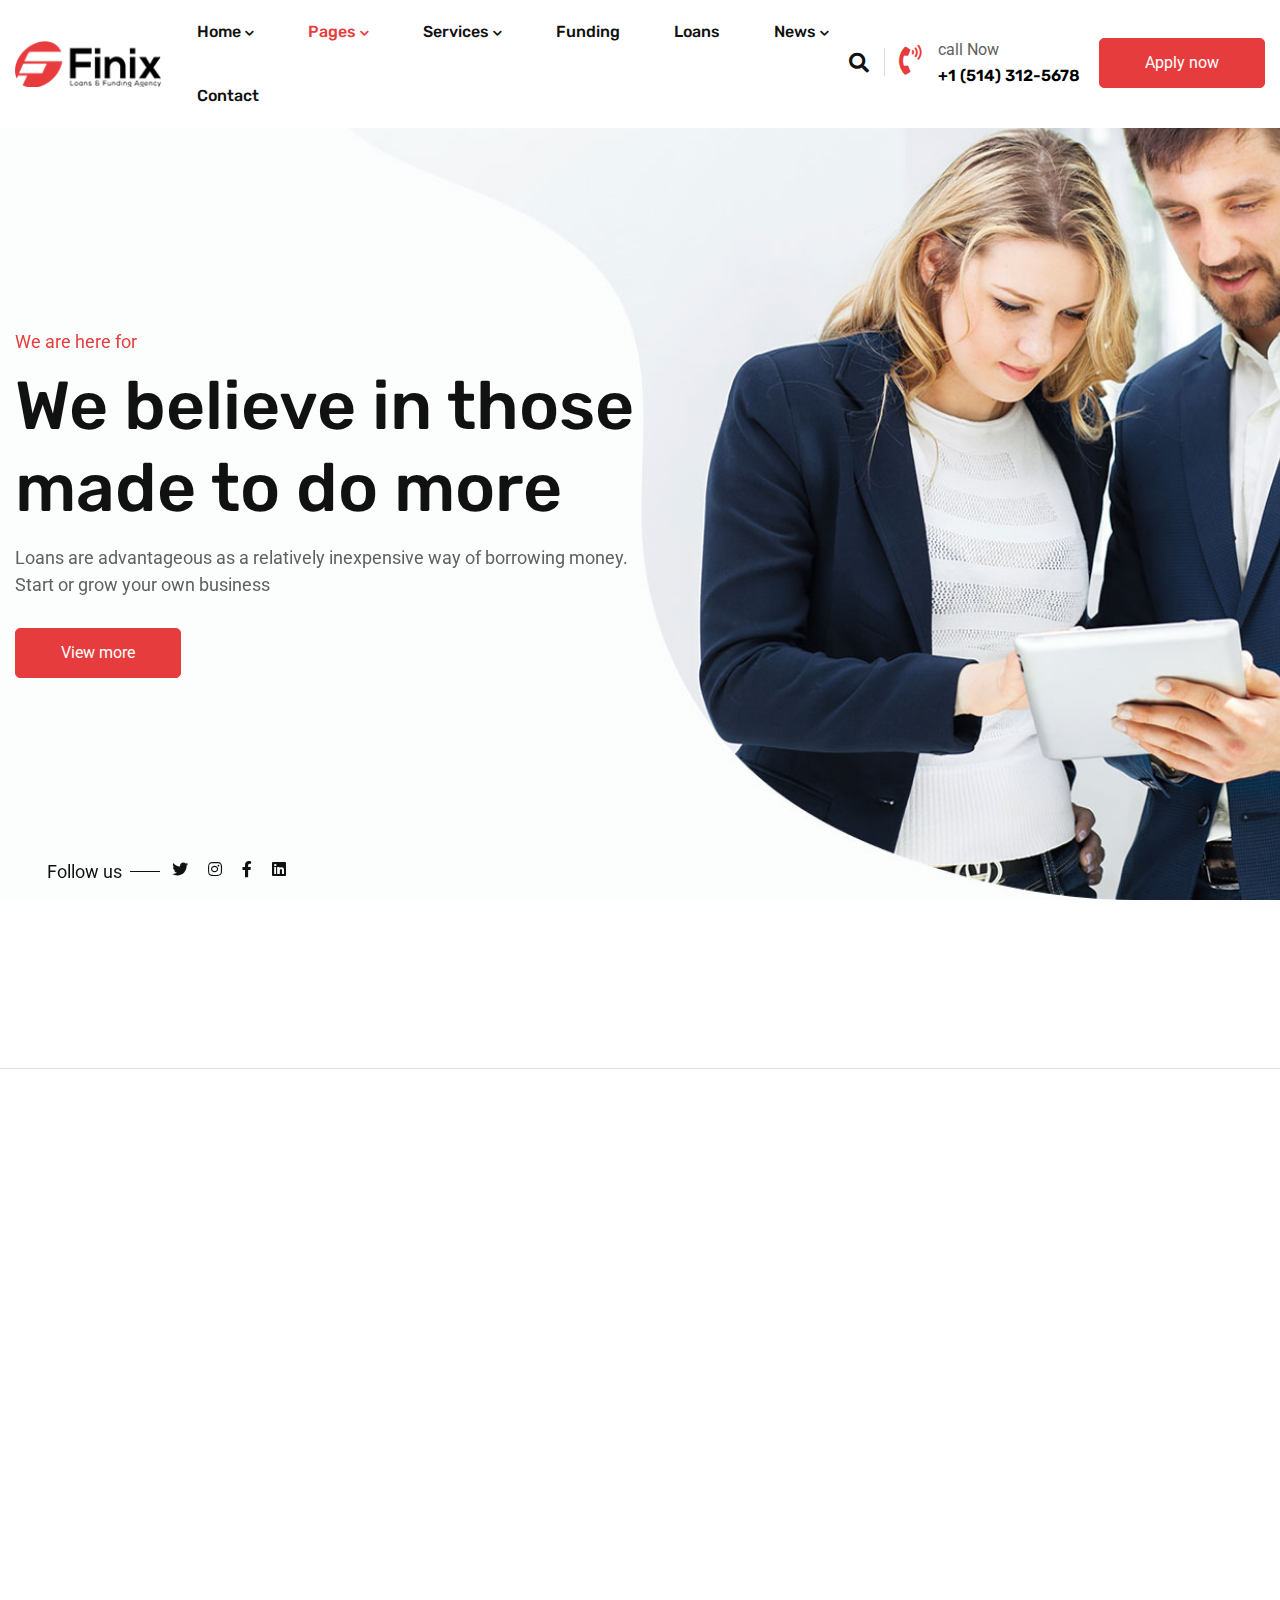
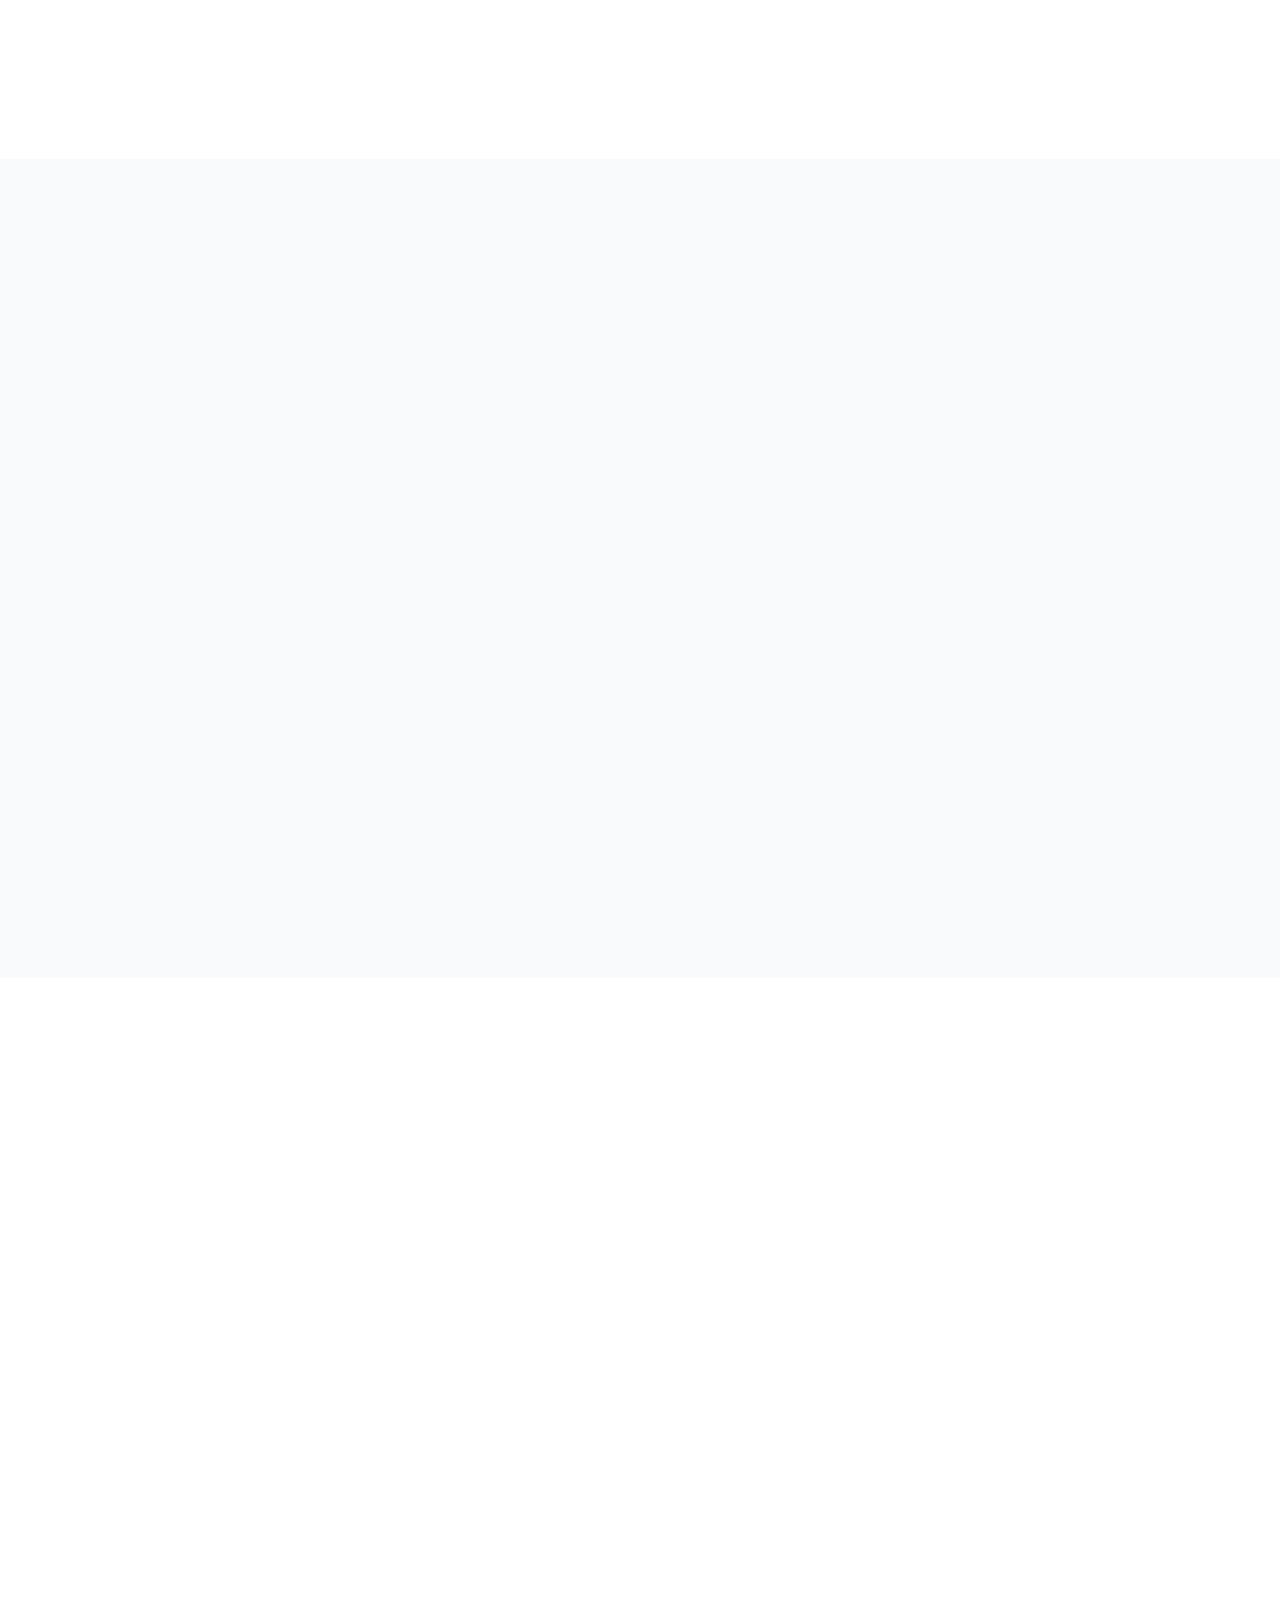
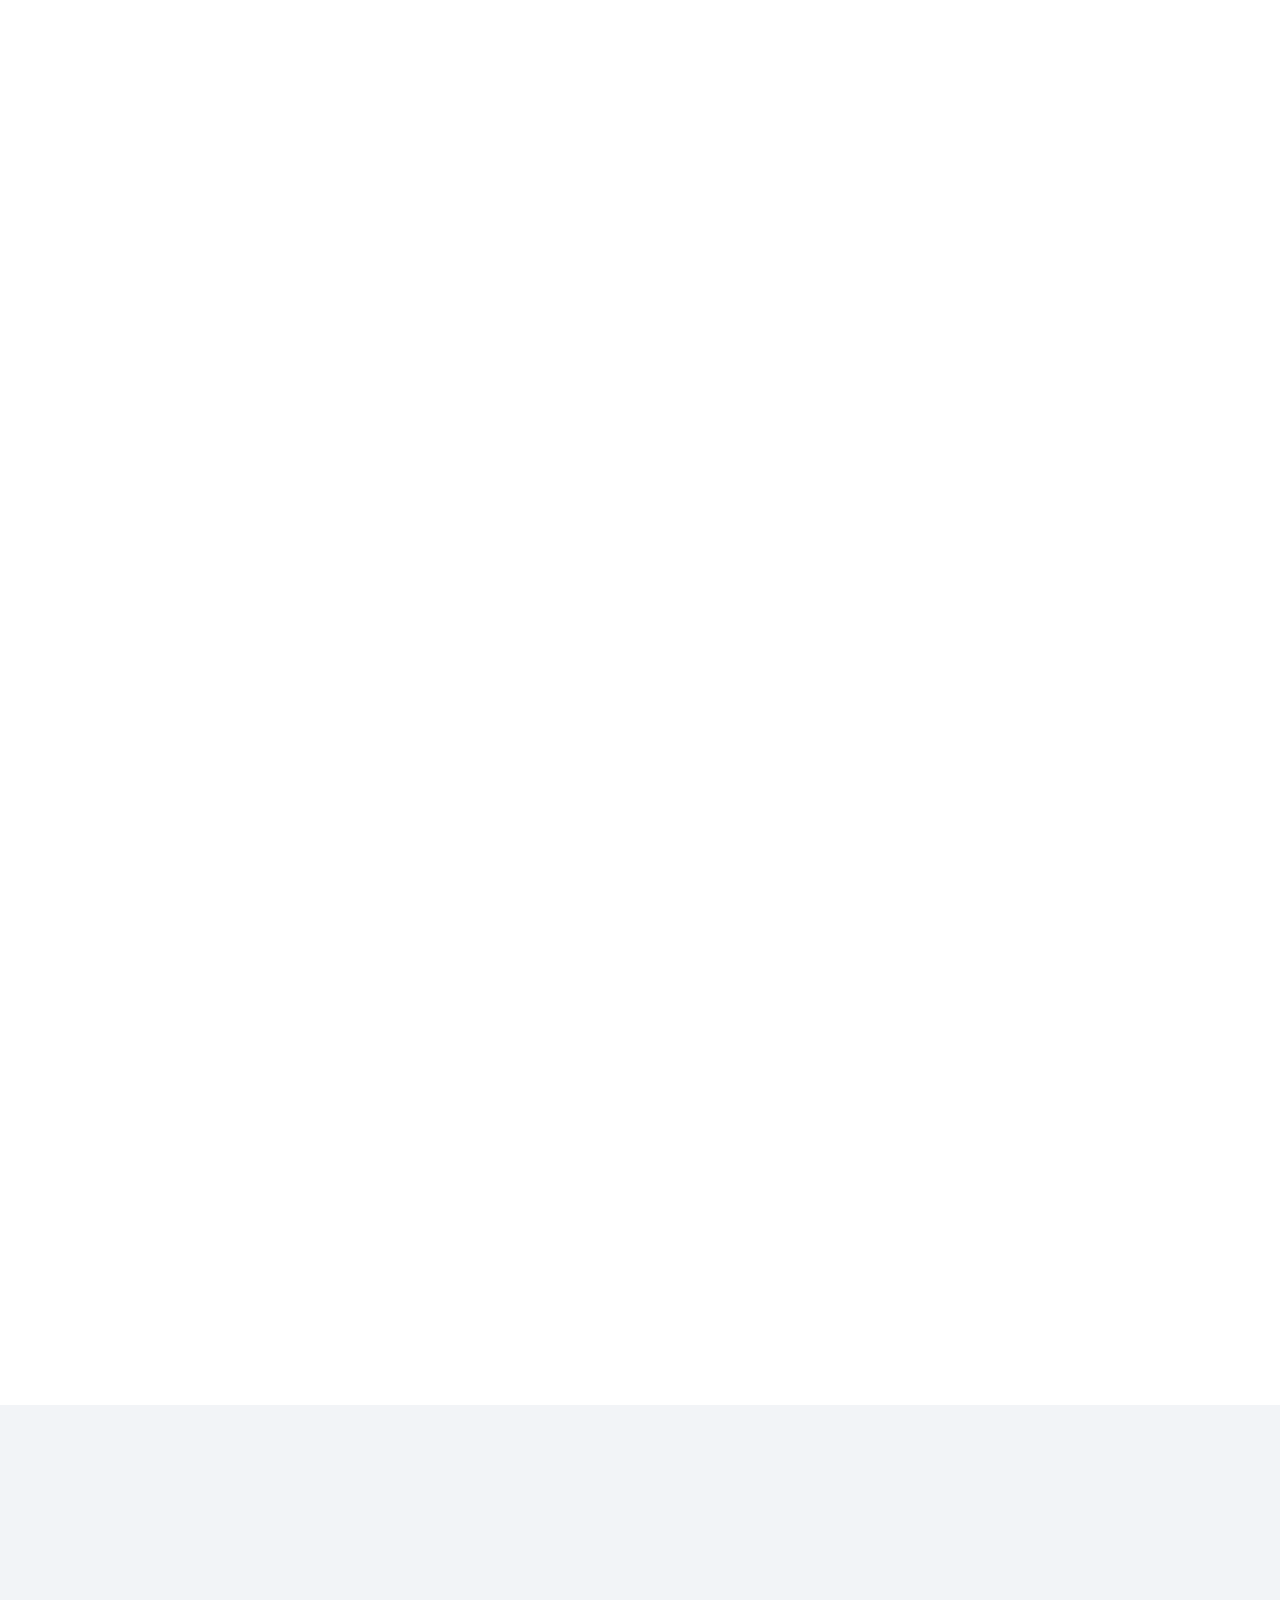
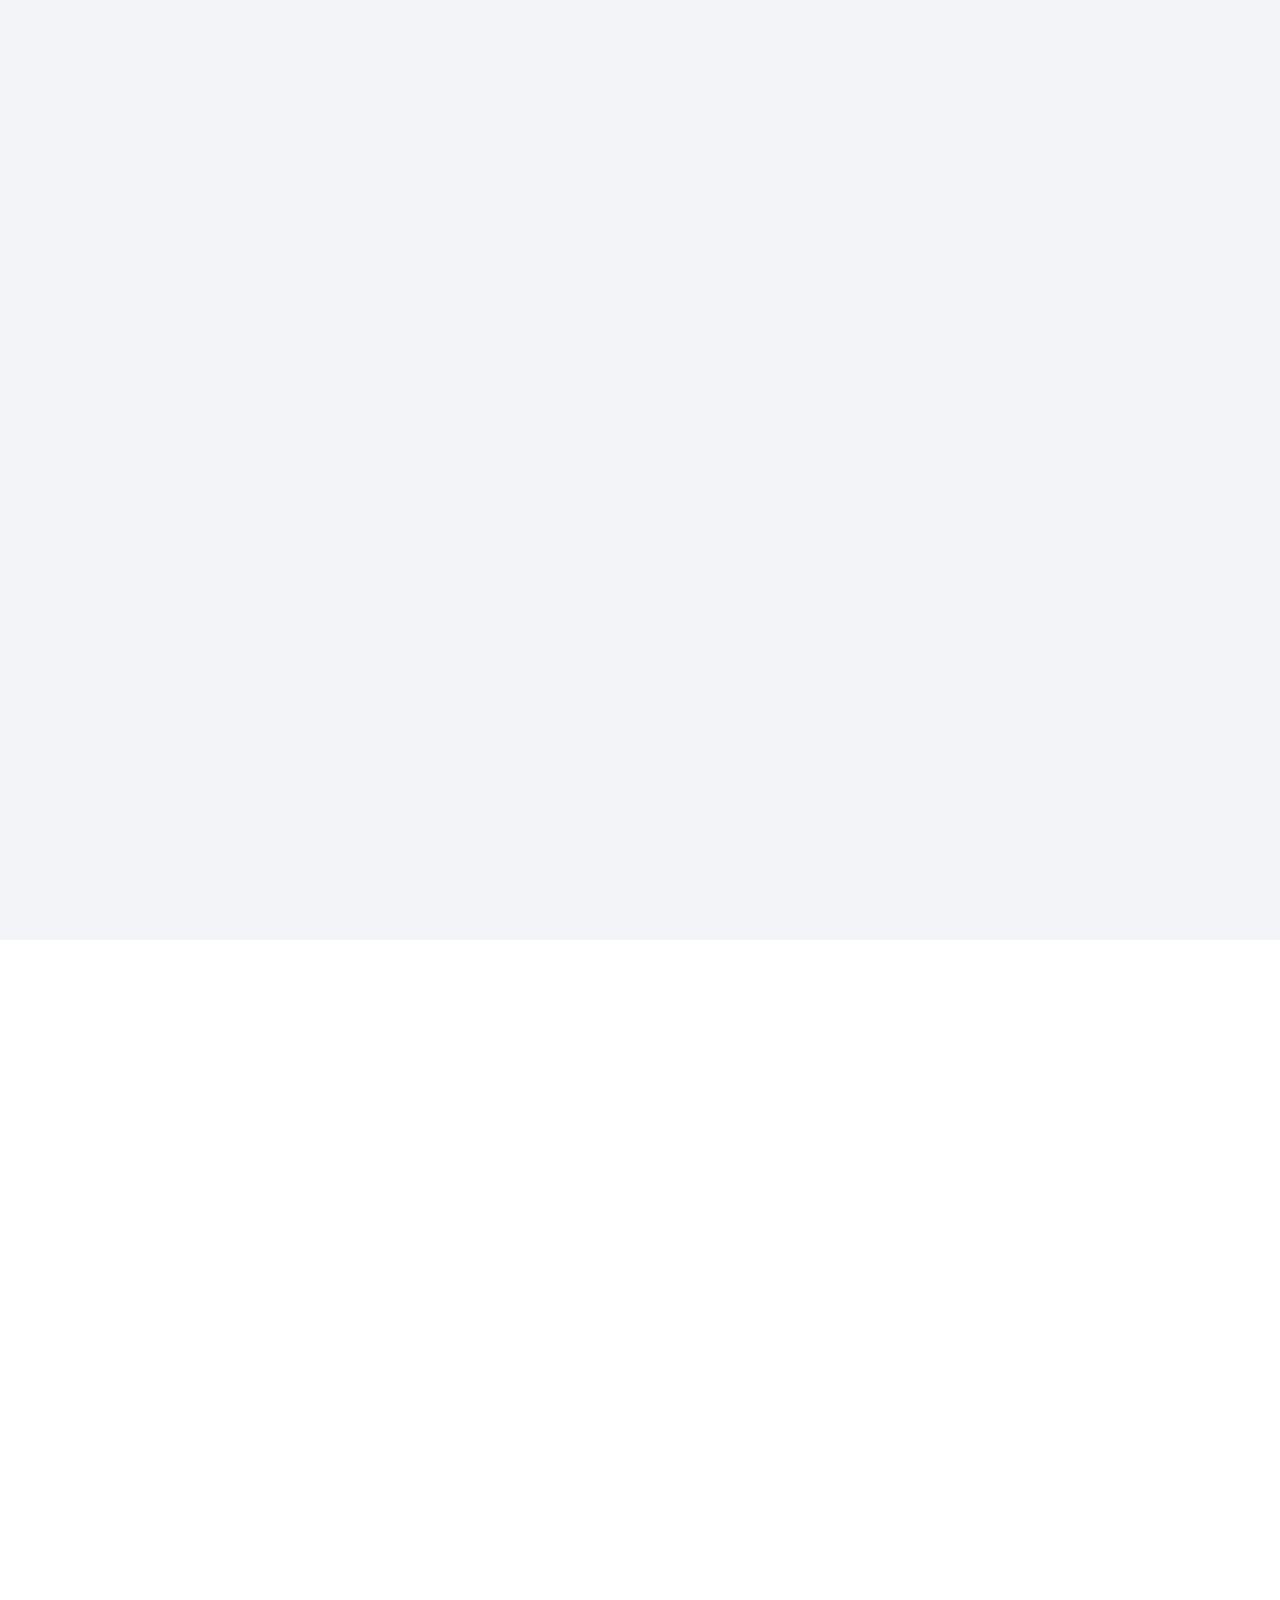
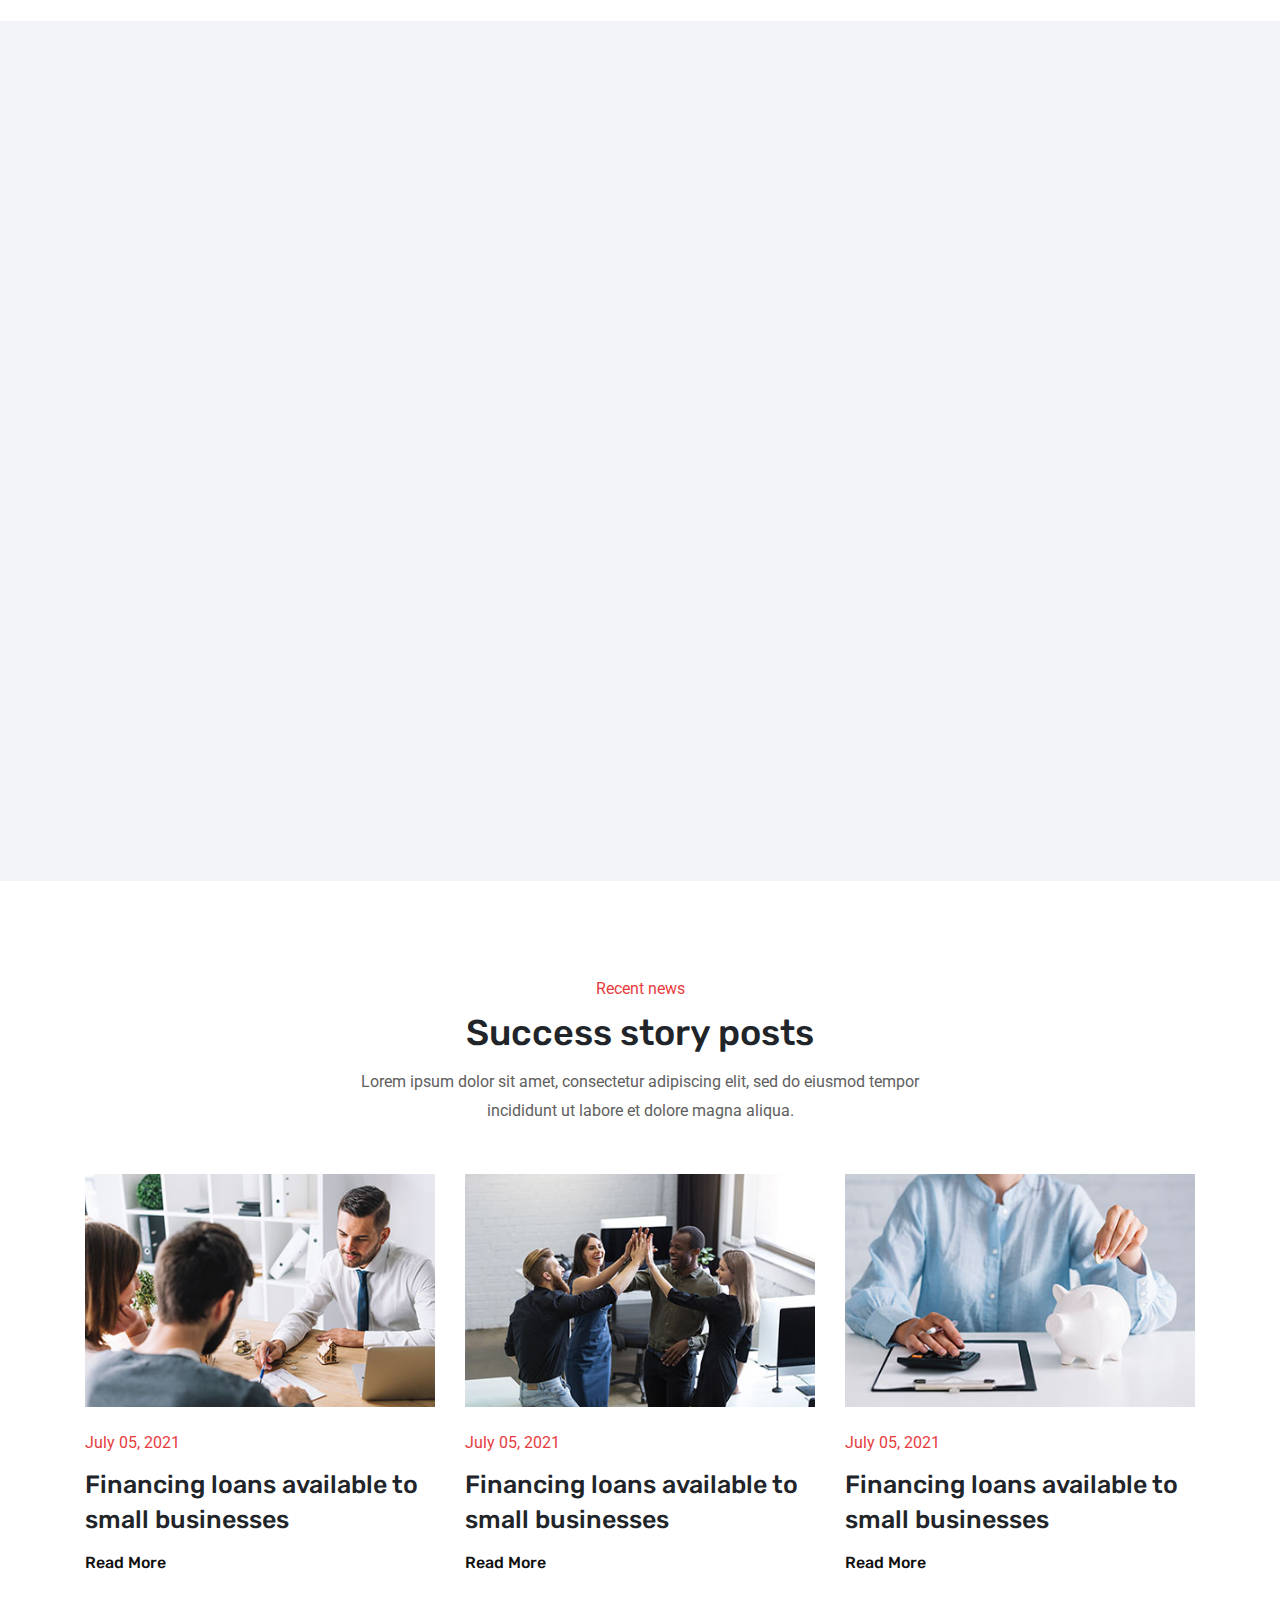
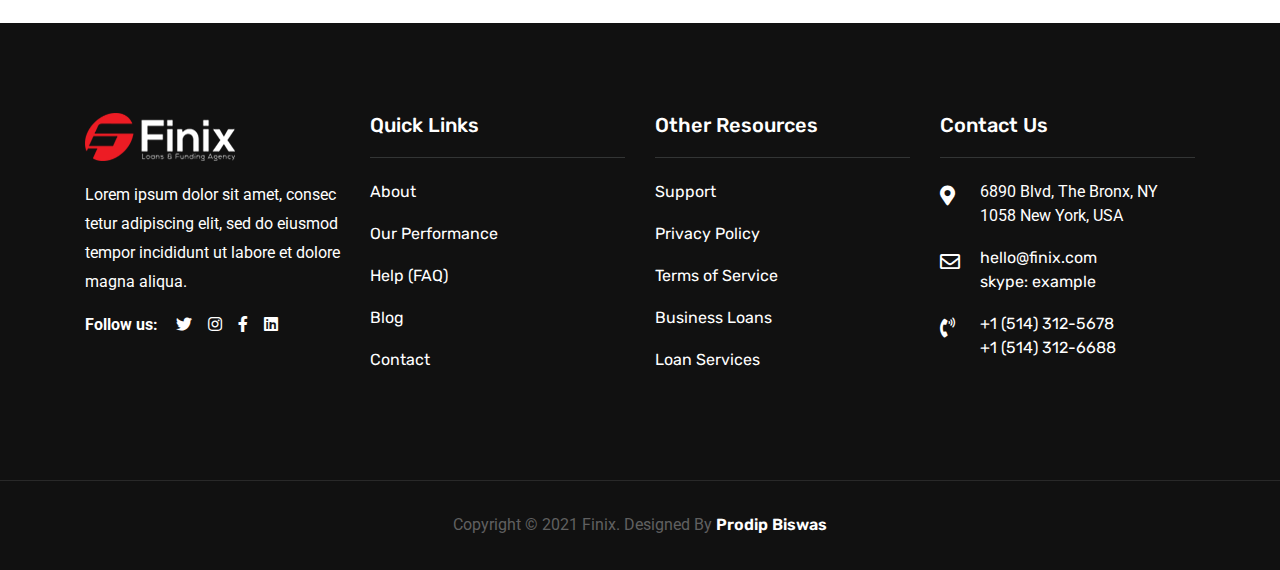
<file: index.html>
<!DOCTYPE html>
<html lang="en">
  <head>
    <!-- Required meta tags -->
    <meta charset="utf-8" />
    <meta name="viewport" content="width=device-width, initial-scale=1" />

    <!-- Bootstrap CSS -->
    <!-- https://cdnjs.com/libraries/twitter-bootstrap/5.0.0-beta1 -->
    <link
      rel="stylesheet"
      href="https://cdnjs.cloudflare.com/ajax/libs/twitter-bootstrap/5.0.0-beta1/css/bootstrap.min.css"
    />

    <!-- b4 -->
    <link rel="stylesheet" href="https://maxcdn.bootstrapcdn.com/bootstrap/4.0.0/css/bootstrap.min.css" integrity="sha384-Gn5384xqQ1aoWXA+058RXPxPg6fy4IWvTNh0E263XmFcJlSAwiGgFAW/dAiS6JXm" crossorigin="anonymous">
    <!-- font -->
    <link href="https://fonts.googleapis.com/css2?family=Roboto:ital,wght@0,100;0,300;0,400;0,500;0,700;1,100;1,300;1,400;1,500&family=Rubik:ital,wght@0,300;0,400;0,500;0,600;0,700;1,300;1,400;1,500;1,600&display=swap" rel="stylesheet">
    <!-- Icons: https://getbootstrap.com/docs/5.0/extend/icons/ -->
    <!-- https://cdnjs.com/libraries/font-awesome -->
    <link
      rel="stylesheet"
      href="https://cdnjs.cloudflare.com/ajax/libs/font-awesome/5.15.2/css/all.min.css"
    />

    <!-- Animation on scroll -->
    <link href="https://unpkg.com/aos@2.3.1/dist/aos.css" rel="stylesheet">


    <!-- flat Icon -->
    <link rel="stylesheet" href="./font/flaticon.css">

    <title>Hello, world!</title>
    <link rel="stylesheet" href="style.css">
  </head>
  <body>
        

        <nav class="navbar navbar-expand-lg navbar-light main-headar p-0">

          <div class="container-fluid">
            <a class="navbar-brand nav-logo" href="#">
                <img src="./img/logo (1).png" alt="">
            </a>
            <button class="navbar-toggler" type="button" data-bs-toggle="collapse" data-bs-target="#navbarSupportedContent" aria-controls="navbarSupportedContent" aria-expanded="false" aria-label="Toggle navigation">
              <span class="navbar-toggler-icon"></span>
            </button>

            <div class="collapse navbar-collapse  " id="navbarSupportedContent">

                <ul class="navbar ms-auto my-primary-menu m-0 p-0">
                    <li><a href="./index.html">Home <span><i class="fas fa-chevron-down"></i></span></a>
                        <ul>
                            <li><a href="#">Home One</a></li>
                            <li><a href="#">Home Two</a></li>
                            <li><a href="#">Home Three</a></li>
                        </ul>
                    </li>
                    <li><a class="Page-color" href="./pages.html">Pages <span><i class="fas fa-chevron-down"></i></span></a>
                        <ul>
                            <li><a href="#">About</a></li>
                            <li><a href="#">Team</a></li>
                            <li><a href="#">FAQ</a></li>
                            <li><a href="#">Gellery</a></li>
                            <li><a href="#">Loan Calculator</a></li>
                            <li><a href="#">Apply Now</a></li>
                            <li><a href="#">Testimonial</a></li>
                        </ul>
                    </li>
                    <li><a href="./service.html">Services <span><i class="fas fa-chevron-down"></i></span></a>
                        <ul>
                            <li><a href="#">Services</a></li>
                            <li><a href="#">Services Details</a></li>
                        </ul>
                    </li>
                    <li><a href="./Funding;oan.html">Funding</a></li>
                    <li><a href="#">Loans</a></li>
                    <li><a href="#">News <span><i class="fas fa-chevron-down"></i></span></a>
                        <ul>
                            <li><a href="#">News</a></li>
                            <li><a href="#">News Details</a></li>
                        </ul>
                    </li>
                    <li><a href="./contact.html">Contact</a></li>
                </ul>

                <div class="headar-info  d-flex">
                    <div class="header-search">
                        <span> <i class="fas fa-search"></i> </span>
                    </div>

                    <div class="header-call clearfix">
                        <div class="headar-call-icon float-start me-3 h-100">
                            <span><i class="fas fa-phone-volume"></i></span>
                        </div>
                        <div class="headar-call-info">
                            <span class="d-block">call Now</span>
                            <a class="d-block" href="tel:+1 (514) 312-5678">+1 (514) 312-5678</a>
                        </div>
                        
                    </div>
                    <div class="header-button">
                        <a class="btn btn-primary primary-btn" href="#">Apply now</a>
                    </div>
                    
                </div>
            </div>
          </div>
        </nav>


        <section class="banner-section">
            <div class="container-fluid">
                <div class="row">
                    <div class="col-lg-12" data-aos="fade-up"
                    data-aos-duration="3000">
                        <div class="slider-content">
                            <span>We are here for</span>
                            <h1>We believe in those made to do more</h1>
                            <p>Loans are advantageous as a relatively inexpensive way of borrowing money. Start or grow your own business</p>
                            <div class="banner-btn">
                                <a href="#" class="btn btn-primary primary-btn">
                                View more</a>
                            </div>
                            <div class="slider-social">
                                <ul class="d-flex">
                                    <li><span>Follow us</span></li>
                                    <li><a href="#"><i class="fab fa-twitter"></i></a></li>
                                    <li><a href="#"><i class="fab fa-instagram"></i></a></li>
                                    <li><a href="#"><i class="fab fa-facebook-f"></i></a></li>
                                    <li><a href="#"><i class="fab fa-linkedin"></i></a></li>
                                </ul>
                            </div>
                        </div>
                    </div>
                </div>
            </div>
        </section>

        <section class="logo-section py-5">
            <div class="container">
                <div class="row" data-aos="zoom-out-right">
                    <div class="col-lg-12">
                        <div class="clint-logo">
                            <ul class="d-flex justify-content-between">
                                <li><a href="#"><img src="./img/image1.png" alt=""></a></li>
                                <li><a href="#"><img src="./img/image2.png" alt=""></a></li>
                                <li><a href="#"><img src="./img/image3.png" alt=""></a></li>
                                <li><a href="#"><img src="./img/image4.png" alt=""></a></li>
                            </ul>
                        </div>
                    </div>
                </div>
            </div>
        </section>

        <section class="about-section">
            <div class="container">
                <div class="row" data-aos="zoom-out-left">
                    <div class="col-lg-6">
                        <div class="about-img">
                            <img src="./img/image3 (1).png" alt="">
                            <div class="about-img-text">
                                <div class="about-text-innre">
                                    <h2>25</h2>
                                     <p>Years Of Experience</p>
                                </div>
                            </div>
                        </div>
                    </div>
                    <div class="col-lg-6">
                        <div class="about-content">
                            <span>About company</span>
                            <h3>We have been working very efficiently with loan and funding for 25 years.</h3>
                            <p>Lorem ipsum dolor sit amet, consectetur adipiscing elit, sed do eiusmod tempor incididunt ut labore et dolore magna aliqua. Quis ipsum suspendisse ultrices gravida.</p>
                            <strong>In business, we focus on 3 things.</strong>
                            <ul>
                                <li> <i class="fas fa-check"></i> Useful info</li>
                                <li> <i class="fas fa-check"></i> Reliability</li>
                                <li> <i class="fas fa-check"></i> Innovation</li>
                            </ul>
                            <div class="about-btn">
                                <a href="#" class="btn btn-primary primary-btn">View More</a>
                            </div>
                        </div>
                    </div>
                </div>
            </div>
        </section>

        <section class="fiture-section-suru py-5 ">
            <div class="container" >
                <div class="row" data-aos="zoom-out">
                    <div class="col-lg-6">
                        <div class="why-choose-text-img">
                            <span>Transparent process</span>
                            <h1>Why people choose us</h1>
                            <p>Lorem ipsum dolor sit amet, consectetur adipiscing elit, sed do eiusmod tempor incididunt ut labore et dolore magna aliqua.</p>
                        </div>
                        <div class="why-img">
                            <img src="./img/choose.png" alt="">

                            <div class="video-btn-suru">
                                <a class="video-btn" href="#"><i class="fas fa-play-circle"></i></a>
                                <!-- <i class="fas fa-play"></i> -->
                            </div>

                        </div>
                    </div>
                    <div class="col-lg-6">
                        <div class="row fiture">

                            <div class="col-lg-6">
                                <div class="fiture-item text-center">
                                    <div class="ft-icon">
                                        <i class="fas fa-percent"></i>
                                    </div>
                                    <h3 class="py-2">Guarantee</h3>
                                    <p>Lorem ipsum dolor sit amet, consectetur adipiscing elit, sed do eiusmod tempor incididunt</p>
                                </div>
                            </div>
                            <div class="col-lg-6">
                                <div class="fiture-item text-center">
                                    <div class="ft-icon">
                                        <i class="fas fa-tachometer-alt"></i>
                                    </div>
                                    <h3 class="py-2">Speed</h3>
                                    <p>Lorem ipsum dolor sit amet, consectetur adipiscing elit, sed do eiusmod tempor incididunt</p>
                                </div>
                            </div>
                            <div class="col-lg-6">
                                <div class="fiture-item text-center">
                                    <div class="ft-icon">
                                        <i class="far fa-thumbs-up"></i>
                                    </div>
                                    <h3 class="py-2">Reliability</h3>
                                    <p>Lorem ipsum dolor sit amet, consectetur adipiscing elit, sed do eiusmod tempor incididunt</p>
                                </div>
                            </div>
                            <div class="col-lg-6">
                                <div class="fiture-item text-center">
                                    <div class="ft-icon">
                                        <i class="fas fa-street-view"></i>
                                    </div>
                                    <h3 class="py-2">Experience</h3>
                                    <p>Lorem ipsum dolor sit amet, consectetur adipiscing elit, sed do eiusmod tempor incididunt</p>
                                </div>
                            </div>

                        </div>
                    </div>
                </div>
            </div>
        </section>


        <section class="form-section py-5">
            <div class="container">
                <div class="form-head-suru py-5 text-center " data-aos="fade-up"
                data-aos-duration="3000">

                    <span class="colore" >Funding circles</span>

                    <h2>You deserve a better business loan</h2>
                    <p>Lorem ipsum dolor sit amet, consectetur adipiscing elit, sed do eiusmod tempor incididunt ut labore et dolore magna aliqua. </p>
                </div>
                <div class="row" >
                    <div class="col-lg-6" data-aos="zoom-out-left">
                        <div class="from-left-section">
                            <div class="form-left-headtext">
                                <h3>We usually follow 4 steps to get a better business loans.</h3>
                            </div>

                            <div class="step-time-line">
                                <ul>
                                    <li data-counter="1">
                                        
                                       <strong>Apply in 10 minutes</strong>
                                       <p>Lorem ipsum dolor sit amet, consectetur adipiscing elit, sed do eiusmod tempor incididunt ut labore et dolore magna aliqua.</p>
                                    </li>
                                    <li data-counter="2">
                                        
                                       <strong>Apply in 10 minutes</strong>
                                       <p>Lorem ipsum dolor sit amet, consectetur adipiscing elit, sed do eiusmod tempor incididunt ut labore et dolore magna aliqua. lore </p>
                                    </li>
                                    <li data-counter="3">
                                        
                                       <strong>Apply in 10 minutes</strong>
                                       <p>Lorem ipsum dolor sit amet, consectetur adipiscing elit, sed do eiusmod tempor incididunt ut labore et dolore magna aliqua.</p>
                                    </li>
                                    <li data-counter="4">
                                        
                                       <strong>Apply in 10 minutes</strong>
                                       <p>Lorem ipsum dolor sit amet, consectetur adipiscing elit, sed do eiusmod tempor incididunt ut labore et dolore magna aliqua.</p>
                                    </li>
                                </ul>
                            </div>

                            <div class="battton mt-4">
                                <a href="#" class="btn btn-primary primary-btn">Apply Now</a>
                            </div>

                        </div>
                    </div>
                    <div class="col-lg-6" data-aos="zoom-out-right">
                        <div class="form-section-suru">
                            <div class="form-head-text text-center pb-4">
                                <span>Calculate your rate</span>
                                <h3>How much do you need?</h3>
                            </div>
                            <form action="#">
                                <div class="form-group mb-3">
                                    <label for="fist" class="from-label">Type The Money</label>
                                    <input type="text" class="form-control" id="fist" placeholder="$1000">

                                </div>
                                <div class="mb-3 form-group">
                                    <label for="fist-5">Select The Month/Years</label>
                                  <select class="form-select form-control" id="fist-5" aria-label="Default select example">
                                    <option class="fix-color setect-drop" selected>1 Month</option>
                                    <option value="1" class="setect-drop">2 Month</option>
                                    <option value="2" class="setect-drop">3 Month</option>
                                    <option value="3" class="setect-drop">4 month</option>
                                  </select>
                                </div>
                                <div class="form-group mb-3">
                                    <label for="fist-2" class="from-label">Type The Money</label>
                                    <input type="text" class="form-control" id="fist-2" placeholder="$10000">

                                </div>
                                <div class="form-group mb-3">
                                    <label for="fist-4" class="from-label">Type The Money</label>
                                    <input type="text" class="form-control" id="fist-4" placeholder="6 Month">

                                </div>
                                <div class="form-group mb-3">
                                    <label for="fist-3" class="from-label">Type The Money</label>
                                    <input type="text" class="form-control" id="fist-3" placeholder="$11200">

                                </div>
                                <div class="battton mt-4">
                                    <a href="#" class="btn btn-primary primary-btn from-btn w-100">Apply Now</a>
                                </div>
                                    
                            </form>
                        </div>
                    </div>
                </div>
            </div>
        </section>
        
        <section class="help-contact-section py-5" data-aos="fade-up"
        data-aos-duration="3000">
            <div class="container">
                <div class="help-contact-text">
                    <div class="row" >
                        <div class="col-lg-7 border-end">
                            <div class="contact-text">
                                <h3>We are here to help your business Call to discuss your Solution</h3>
                            </div>
                        </div>
                        <div class="col-lg-5">
                            <div class="contact-call-icon d-flex ">
                                <span><i class="fas fa-phone-alt"></i></span>
                                <h3><a href="tel:+1 (514) 312-5678">+1 (514) 312-5678</a></h3>
                            </div>
                        </div>
                    </div>
                </div>
            </div>
        </section>

        <section class="company-value-section py-5">
            <div class="container">
                <div class="row">
                    <div class="col-lg-6" data-aos="zoom-out-right">
                        <div class="company-value-text">
                            <h3>Our company values</h3>

                            <div class="company-text mt-5">
                                <div class="company-icon">
                                    <i class="far fa-lightbulb"></i>
                                </div>
                                <h4>Innovative</h4>
                                <p>Lorem ipsum dolor sit amet, consectetur , sed do eiusmod tempor incididunt ut labore et dolore magna aliqua.</p>
                            </div>
                            <div class="company-text">
                                <div class="company-icon">
                                    <i class="fab fa-mandalorian"></i>
                                </div>
                                <h4>Talent</h4>
                                <p>Lorem ipsum dolor sit amet, consectetur, sed do eiusmod tempor incididunt ut labore et dolore magna aliqua.</p>
                            </div>
                            <div class="company-text">
                                <div class="company-icon">
                                    <i class="fas fa-key"></i>
                                </div>
                                <h4>Enabling</h4>
                                <p>Lorem ipsum dolor sit amet, consectetur, sed do eiusmod tempor incididunt ut labore et dolore magna aliqua.</p>
                            </div>
                            <div class="company-text">
                                <div class="company-icon">
                                    <i class="fas fa-user-injured"></i>
                                </div>
                                <h4>Commercially responsible</h4>
                                <p>Lorem ipsum dolor sit amet, consectetur, sed do eiusmod tempor incididunt ut labore et dolore magna aliqua.</p>
                            </div>

                        </div>
                    </div>
                    <div class="col-lg-6" data-aos="zoom-out-left">
                        <div class="company-value-img">
                            <img src="./img/company2.png" alt="">
                        </div>
                    </div>
                </div>
            </div>
        </section>

        <section class="tab-section py-5">
            <div class="container">

                <div class="form-head-suru py-5 text-center " data-aos="fade-up"
                data-aos-duration="3000">

                    <span class="colore" >Knowledge of the market</span>

                    <h2>Only the best professional services</h2>
                    <p>Lorem ipsum dolor sit amet, consectetur adipiscing elit, sed do eiusmod tempor incididunt ut labore et dolore magna aliqua. </p>
                </div>

                <div class="row">
                    <div class="col-lg-12" data-aos="zoom-out-left">
                        <div class="service-tab mt-5">
                            <ul class="nav service-tab-item" id="myTab" role="tablist">
                              <li class="nav-item">
                                <a class="nav-link active text-center" id="home-tab" data-toggle="tab" href="#Agricultural" role="tab" aria-controls="home" aria-selected="true">
                                    <span class="d-block"><i class="fas fa-home"></i></span>
                                    <strong class="d-block">Agricultural loan</strong>
                                </a>
                              </li>
                              <li class="nav-item">
                                <a class="nav-link text-center" id="profile-tab" data-toggle="tab" href="#Personal" role="tab" aria-controls="profile" aria-selected="false">
                                    <span class="d-block"><i class="fas fa-american-sign-language-interpreting"></i></span>
                                    <strong class="d-block">Personal loan</strong>
                                </a>
                              </li>

                              <li class="nav-item">
                                <a class="nav-link text-center" id="contact-tab" data-toggle="tab" href="#Business" role="tab" aria-controls="contact" aria-selected="false">
                                    <span class="d-block"><i class="fas fa-business-time"></i></span>
                                    <strong class="d-block">Business loan</strong>
                                </a>
                              </li>
                              <li class="nav-item">
                                <a class="nav-link text-center" id="contact-tab" data-toggle="tab" href="#Education" role="tab" aria-controls="contact" aria-selected="false">
                                    <span class="d-block"><i class="fas fa-landmark"></i></span>
                                    <strong class="d-block">Education loan</strong>
                                </a>
                              </li>
                              <li class="nav-item">
                                <a class="nav-link text-center" id="contact-tab" data-toggle="tab" href="#House" role="tab" aria-controls="contact" aria-selected="false">
                                    <span class="d-block"><i class="fab fa-leanpub"></i></span>
                                    <strong class="d-block">House loan</strong>
                                </a>
                              </li>
                              <li class="nav-item">
                                <a class="nav-link text-center" id="contact-tab" data-toggle="tab" href="#Payday" role="tab" aria-controls="contact" aria-selected="false">
                                    <span class="d-block"><i class="fas fa-sign-language"></i></span>
                                    <strong class="d-block">Payday loan</strong>
                                </a>
                              </li>

                            </ul>

                            <div class="tab-content" id="myTabContent">
                              <div class="tab-pane fade show active" id="Agricultural" role="tabpanel" aria-labelledby="home-tab">
                                <div class="service-tab-contant-suru">
                                    <div class="row">
                                        <div class="col-lg-6 mt-4">
                                            <img src="./img/services-tab.png" alt="">
                                        </div>
                                        <div class="col-lg-6">
                                            <div class="service-tab-contant-text-suru">
                                              <h3>Agricultural loan</h3>
                                              <p>Lorem ipsum dolor sit amet, consectetur adipiscing elit, sed do eiusmod tempor incididunt ut labore et dolore magna aliqua. Quis ipsum suspendisse ultrices gravida. Risus commodo viverra maecenas accumsan lacus vel facilisis.</p>
                                              <h3>Types of business loan</h3>
                                              <ul>
                                                  <li>Secured loans</li>
                                                  <li>Unsecured loans</li>
                                                  <li>Revolving credit facilities</li>
                                                  <li>Business cash advances</li>
                                              </ul>
                                              <h3>Eligibility and criteria for House loan</h3>
                                              <p>Lorem ipsum dolor sit amet, consectetur adipiscing elit, sed do eiusmod tempor incididunt ut labore et dolore magna aliqua.</p>

                                              <h3>Agricultural loans guide</h3>
                                              <p>Quis ipsum suspendisse ultrices gravida. Risus commodo viverra maecenas accumsan lacus vel facilisis.</p>
                                            </div>
                                        </div>
                                    </div>
                                </div>
                              </div>

                              <div class="tab-pane fade" id="Personal" role="tabpanel" aria-labelledby="profile-tab">

                                  <div class="service-tab-contant-suru">
                                      <div class="row">
                                          <div class="col-lg-6 mt-4">
                                              <img src="./img/services-tab.png" alt="">
                                          </div>
                                          <div class="col-lg-6">
                                              <div class="service-tab-contant-text-suru">
                                                <h3>Personal loan</h3>
                                                <p>Lorem ipsum dolor sit amet, consectetur adipiscing elit, sed do eiusmod tempor incididunt ut labore et dolore magna aliqua. Quis ipsum suspendisse ultrices gravida. Risus commodo viverra maecenas accumsan lacus vel facilisis.</p>
                                                <h3>Types of business loan</h3>
                                                <ul>
                                                    <li>Secured loans</li>
                                                    <li>Unsecured loans</li>
                                                    <li>Revolving credit facilities</li>
                                                    <li>Business cash advances</li>
                                                </ul>
                                                <h3>Eligibility and criteria for House loan</h3>
                                                <p>Lorem ipsum dolor sit amet, consectetur adipiscing elit, sed do eiusmod tempor incididunt ut labore et dolore magna aliqua.</p>

                                                <h3>Personal loans guide</h3>
                                              <p>Quis ipsum suspendisse ultrices gravida. Risus commodo viverra maecenas accumsan lacus vel facilisis.</p>
                                              </div>
                                          </div>
                                      </div>
                                  </div>

                              </div>

                              <div class="tab-pane fade" id="Business" role="tabpanel" aria-labelledby="contact-tab">
                                <div class="service-tab-contant-suru">
                                    <div class="row">
                                        <div class="col-lg-6 mt-4">
                                            <img src="./img/services-tab.png" alt="">
                                        </div>
                                        <div class="col-lg-6">
                                            <div class="service-tab-contant-text-suru">
                                              <h3>Business loan</h3>
                                              <p>Lorem ipsum dolor sit amet, consectetur adipiscing elit, sed do eiusmod tempor incididunt ut labore et dolore magna aliqua. Quis ipsum suspendisse ultrices gravida. Risus commodo viverra maecenas accumsan lacus vel facilisis.</p>
                                              <h3>Types of business loan</h3>
                                              <ul>
                                                  <li>Secured loans</li>
                                                  <li>Unsecured loans</li>
                                                  <li>Revolving credit facilities</li>
                                                  <li>Business cash advances</li>
                                              </ul>
                                              <h3>Eligibility and criteria for House loan</h3>
                                              <p>Lorem ipsum dolor sit amet, consectetur adipiscing elit, sed do eiusmod tempor incididunt ut labore et dolore magna aliqua.</p>

                                              <h3>Business loans guide</h3>
                                            <p>Quis ipsum suspendisse ultrices gravida. Risus commodo viverra maecenas accumsan lacus vel facilisis.</p>
                                            </div>
                                        </div>
                                    </div>
                                </div>

                              </div>
                              <div class="tab-pane fade" id="Education" role="tabpanel" aria-labelledby="contact-tab">
                                <div class="service-tab-contant-suru">
                                    <div class="row">
                                        <div class="col-lg-6 mt-4">
                                            <img src="./img/services-tab.png" alt="">
                                        </div>
                                        <div class="col-lg-6">
                                            <div class="service-tab-contant-text-suru">
                                              <h3>Education loan</h3>
                                              <p>Lorem ipsum dolor sit amet, consectetur adipiscing elit, sed do eiusmod tempor incididunt ut labore et dolore magna aliqua. Quis ipsum suspendisse ultrices gravida. Risus commodo viverra maecenas accumsan lacus vel facilisis.</p>
                                              <h3>Types of business loan</h3>
                                              <ul>
                                                  <li>Secured loans</li>
                                                  <li>Unsecured loans</li>
                                                  <li>Revolving credit facilities</li>
                                                  <li>Business cash advances</li>
                                              </ul>
                                              <h3>Eligibility and criteria for House loan</h3>
                                              <p>Lorem ipsum dolor sit amet, consectetur adipiscing elit, sed do eiusmod tempor incididunt ut labore et dolore magna aliqua.</p>

                                              <h3>Education loans guide</h3>
                                            <p>Quis ipsum suspendisse ultrices gravida. Risus commodo viverra maecenas accumsan lacus vel facilisis.</p>
                                            </div>
                                        </div>
                                    </div>
                                </div>
                              </div>
                              <div class="tab-pane fade" id="House" role="tabpanel" aria-labelledby="contact-tab">
                                <div class="service-tab-contant-suru">
                                    <div class="row">
                                        <div class="col-lg-6 mt-4">
                                            <img src="./img/services-tab.png" alt="">
                                        </div>
                                        <div class="col-lg-6">
                                            <div class="service-tab-contant-text-suru">
                                              <h3>House loan</h3>
                                              <p>Lorem ipsum dolor sit amet, consectetur adipiscing elit, sed do eiusmod tempor incididunt ut labore et dolore magna aliqua. Quis ipsum suspendisse ultrices gravida. Risus commodo viverra maecenas accumsan lacus vel facilisis.</p>
                                              <h3>Types of business loan</h3>
                                              <ul>
                                                  <li>Secured loans</li>
                                                  <li>Unsecured loans</li>
                                                  <li>Revolving credit facilities</li>
                                                  <li>Business cash advances</li>
                                              </ul>
                                              <h3>Eligibility and criteria for House loan</h3>
                                              <p>Lorem ipsum dolor sit amet, consectetur adipiscing elit, sed do eiusmod tempor incididunt ut labore et dolore magna aliqua.</p>

                                              <h3>House loans guide</h3>
                                            <p>Quis ipsum suspendisse ultrices gravida. Risus commodo viverra maecenas accumsan lacus vel facilisis.</p>
                                            </div>
                                        </div>
                                    </div>
                                </div>
                              </div>
                              <div class="tab-pane fade" id="Payday" role="tabpanel" aria-labelledby="contact-tab">
                                <div class="service-tab-contant-suru">
                                    <div class="row">
                                        <div class="col-lg-6 mt-4">
                                            <img src="./img/services-tab.png" alt="">
                                        </div>
                                        <div class="col-lg-6">
                                            <div class="service-tab-contant-text-suru">
                                              <h3>Payday loan</h3>
                                              <p>Lorem ipsum dolor sit amet, consectetur adipiscing elit, sed do eiusmod tempor incididunt ut labore et dolore magna aliqua. Quis ipsum suspendisse ultrices gravida. Risus commodo viverra maecenas accumsan lacus vel facilisis.</p>
                                              <h3>Types of business loan</h3>
                                              <ul>
                                                  <li>Secured loans</li>
                                                  <li>Unsecured loans</li>
                                                  <li>Revolving credit facilities</li>
                                                  <li>Business cash advances</li>
                                              </ul>
                                              <h3>Eligibility and criteria for House loan</h3>
                                              <p>Lorem ipsum dolor sit amet, consectetur adipiscing elit, sed do eiusmod tempor incididunt ut labore et dolore magna aliqua.</p>

                                              <h3>Payday loans guide</h3>
                                            <p>Quis ipsum suspendisse ultrices gravida. Risus commodo viverra maecenas accumsan lacus vel facilisis.</p>
                                            </div>
                                        </div>
                                    </div>
                                </div>
                              </div>

                            </div>

                        </div>
                    </div>
                </div>
            </div>
        </section>


                                                           <!--  Carsolle -->


        <section class="Clients-words-section pt-5">
            <div class="container">
                <div class="form-head-suru py-5 text-center " data-aos="fade-up"
                data-aos-duration="3000">

                    <span class="colore" >Clients words</span>

                    <h2>What our clients say</h2>
                    <p>Lorem ipsum dolor sit amet, consectetur adipiscing elit, sed do eiusmod tempor incididunt ut labore et dolore magna aliqua. </p>
                </div>
                <div class="row align-items-center">

                    
                        <!-- <div class="col-lg-6">
                            <div class="client-text-section">
                                <p>“Lorem ipsum dolor sit amet, consectetur adipiscing elit, sed do eiusmod tempor incididunt ut labore et dolore magna aliqua. Quis ipsum suspendisse ultrices gravida. Risus commodo viverra maecenas accumsan lacus vel facilisis.”</p>
                                <h3>Debra C. Cowen</h3>
                                <span>Founder</span>
                            </div>
                        </div>
                        <div class="col-lg-6">
                            <div class="client-word-img">
                                <img src="./img/man.png" alt="">
                                <div class="client-icon-nise">
                                    <i class="flaticon-right-quote"></i>
                                </div>
                            </div>
                        </div> -->
                    

                </div>
            </div>
        </section>


                                                        <!-- courle slide start -->


        <div class="container top-div-sur pb-5" data-aos="zoom-out-right">
            <div id="carouselExampleDark" class="carousel carousel-dark slide" data-bs-ride="carousel">

                

                <div class="carousel-inner">
                    <div class="carousel-indicators coustom-btn">
                        <button type="button" data-bs-target="#carouselExampleDark" data-bs-slide-to="0" class="active" aria-current="true" aria-label="Slide 1"></button>
                        <button type="button" data-bs-target="#carouselExampleDark" data-bs-slide-to="1" aria-label="Slide 2"></button>
                        <button type="button" data-bs-target="#carouselExampleDark" data-bs-slide-to="2" aria-label="Slide 3"></button>
                      </div>
                  <div class="carousel-item active" data-bs-interval="10000">

                    <!-- <img src="..." class="d-block w-100" alt="..."> -->
                    <div class="row w-100 align-items-center">
                        <div class="col-lg-7">
                            <div class="client-text-section">
                                <p>“Lorem ipsum dolor sit amet, consectetur adipiscing elit, sed do eiusmod tempor incididunt ut labore et dolore magna aliqua. Quis ipsum suspendisse ultrices gravida. Risus commodo viverra maecenas accumsan lacus vel facilisis.”</p>
                                <h3>Debra C. Cowen</h3>
                                <span>Founder</span>
                            </div>
                        </div>
                        <div class="col-lg-5">
                            <div class="client-word-img">
                                <img src="./img/man.png" alt="">
                                <div class="client-icon-nise">
                                    <i class="flaticon-right-quote"></i>
                                </div>
                            </div>
                        </div>
                    </div>
                    
                  </div>
                  <div class="carousel-item" data-bs-interval="2000">

                    <!-- <img src="..." class="d-block w-100" alt="..."> -->
                    <div class="row w-100 align-items-center">
                        <div class="col-lg-7">
                            <div class="client-text-section">
                                <p>“Lorem ipsum dolor sit amet, consectetur adipiscing elit, sed do eiusmod tempor incididunt ut labore et dolore magna aliqua. Quis ipsum suspendisse ultrices gravida. Risus commodo viverra maecenas accumsan lacus vel facilisis.”</p>
                                <h3>Debra C. Cowen</h3>
                                <span>Founder</span>
                            </div>
                        </div>
                        <div class="col-lg-5">
                            <div class="client-word-img">
                                <img src="./img/man.png" alt="">
                                <div class="client-icon-nise">
                                    <i class="flaticon-right-quote"></i>
                                </div>
                            </div>
                        </div>
                    </div>
                    
                  </div>
                  <div class="carousel-item">

                    <!-- <img src="..." class="d-block w-100" alt="..."> -->
                    <div class="row w-100 align-items-center">
                        <div class="col-lg-7">
                            <div class="client-text-section">
                                <p>“Lorem ipsum dolor sit amet, consectetur adipiscing elit, sed do eiusmod tempor incididunt ut labore et dolore magna aliqua. Quis ipsum suspendisse ultrices gravida. Risus commodo viverra maecenas accumsan lacus vel facilisis.”</p>
                                <h3>Debra C. Cowen</h3>
                                <span>Founder</span>
                            </div>
                        </div>
                        <div class="col-lg-5">
                            <div class="client-word-img">
                                <img src="./img/man.png" alt="">
                                <div class="client-icon-nise">
                                    <i class="flaticon-right-quote"></i>
                                </div>
                            </div>
                        </div>
                    </div>

                    
                  </div>
                </div>

                <!-- Clients words Cursoule end -->

                <!-- <button class="carousel-control-prev" type="button" data-bs-target="#carouselExampleDark" data-bs-slide="prev">
                  <span class="carousel-control-prev-icon" aria-hidden="true"></span>
                  <span class="visually-hidden">Previous</span>
                </button>
                <button class="carousel-control-next" type="button" data-bs-target="#carouselExampleDark" data-bs-slide="next">
                  <span class="carousel-control-next-icon" aria-hidden="true"></span>
                  <span class="visually-hidden">Next</span>
                </button> -->
              </div>
        </div>

        <section class="team-member-section">
            <div class="container">
                <div class="form-head-suru py-5 text-center " data-aos="fade-up"
                data-aos-duration="3000">

                    <span class="colore" >Expert People</span>

                    <h2>Global leadership team</h2>
                    <p>Lorem ipsum dolor sit amet, consectetur adipiscing elit, sed do eiusmod tempor incididunt ut labore et dolore magna aliqua. </p>
                </div>
                <div class="row">

                    <div class="col-lg-3" data-aos="zoom-in">
                        <div class="team-member">
                            <div class="team-meber-img">
                                <img src="./img/image1.jpg" alt="">
                                <div class="team-social-icon">
                                    <ul>
                                        <li><a href="#"><i class="fab fa-twitter"></i></a></li>
                                        <li><a href="#"><i class="fab fa-linkedin-in"></i></a></li>
                                        <li><a href="#"><i class="fab fa-facebook-f"></i></a></li>
                                        <li><a href="#"><i class="fab fa-instagram"></i></a></li>
                                    </ul>
                                </div>
                            </div>
                            <div class="team-meber-content">
                                <h3>Jerome Le Luel</h3>
                                <span>Managing Director</span>
                            </div>
                        </div>
                    </div>
                    <div class="col-lg-3" data-aos="zoom-in-up">
                        <div class="team-member">
                            <div class="team-meber-img">
                                <img src="./img/image2.jpg" alt="">
                                <div class="team-social-icon">
                                    <ul>
                                        <li><a href="#"><i class="fab fa-twitter"></i></a></li>
                                        <li><a href="#"><i class="fab fa-linkedin-in"></i></a></li>
                                        <li><a href="#"><i class="fab fa-facebook-f"></i></a></li>
                                        <li><a href="#"><i class="fab fa-instagram"></i></a></li>
                                    </ul>
                                </div>
                            </div>
                            <div class="team-meber-content">
                                <h3>Andrew Learoyd</h3>
                                <span>Chief Executive Officer</span>
                            </div>
                        </div>
                    </div>
                    <div class="col-lg-3" data-aos="zoom-in-down">
                        <div class="team-member">
                            <div class="team-meber-img">
                                <img src="./img/image3.jpg" alt="">
                                <div class="team-social-icon">
                                    <ul>
                                        <li><a href="#"><i class="fab fa-twitter"></i></a></li>
                                        <li><a href="#"><i class="fab fa-linkedin-in"></i></a></li>
                                        <li><a href="#"><i class="fab fa-facebook-f"></i></a></li>
                                        <li><a href="#"><i class="fab fa-instagram"></i></a></li>
                                    </ul>
                                </div>
                            </div>
                            <div class="team-meber-content">
                                <h3>Harry Nelis</h3>
                                <span>Technology Officer</span>
                            </div>
                        </div>
                    </div>
                    <div class="col-lg-3" data-aos="zoom-in-left">
                        <div class="team-member">
                            <div class="team-meber-img">
                                <img src="./img/image4.jpg" alt="">
                                <div class="team-social-icon">
                                    <ul>
                                        <li><a href="#"><i class="fab fa-twitter"></i></a></li>
                                        <li><a href="#"><i class="fab fa-linkedin-in"></i></a></li>
                                        <li><a href="#"><i class="fab fa-facebook-f"></i></a></li>
                                        <li><a href="#"><i class="fab fa-instagram"></i></a></li>
                                    </ul>
                                </div>
                            </div>
                            <div class="team-meber-content">
                                <h3>Lucy Vernall</h3>
                                <span>Chief Financial Officer</span>
                            </div>
                        </div>
                    </div>

                </div>
            </div>
        </section>


        <section class="blog-section-suru py-5">
            <div class="container">
                <div class="form-head-suru py-5 text-center ">

                    <span class="colore" >Recent news</span>

                    <h2>Success story posts</h2>
                    <p>Lorem ipsum dolor sit amet, consectetur adipiscing elit, sed do eiusmod tempor incididunt ut labore et dolore magna aliqua. </p>
                </div>
                <div class="row">

                    <div class="col-lg-4">
                        <div class="blog-section">
                            <div class="blog-section-thumbain">
                                <img src="./img/image1 (1).jpg" alt="">
                            </div>
                            <div class="blog-section-tesxt mt-4">
                                <span>July 05, 2021</span>

                                <h3>Financing loans available to small businesses</h3>
                                <a href="#">Read More</a>
                            </div>
                        </div>
                    </div>
                    <div class="col-lg-4">
                        <div class="blog-section">
                            <div class="blog-section-thumbain">
                                <img src="./img/image2 (1).jpg" alt="">
                            </div>
                            <div class="blog-section-tesxt mt-4">
                                <span>July 05, 2021</span>

                                <h3>Financing loans available to small businesses</h3>
                                <a href="#">Read More</a>
                            </div>
                        </div>
                    </div>
                    <div class="col-lg-4">
                        <div class="blog-section">
                            <div class="blog-section-thumbain">
                                <img src="./img/image3 (1).jpg" alt="">
                            </div>
                            <div class="blog-section-tesxt mt-4">
                                <span>July 05, 2021</span>

                                <h3>Financing loans available to small businesses</h3>
                                <a href="#">Read More</a>
                            </div>
                        </div>
                    </div>

                </div>
            </div>
        </section>


        <footer class="fotter-suru ">
            <div class="footer-top">
                <div class="container">
                    <div class="row">
                        
                        <div class="col-lg-3">
                            <div class="fotter-widget">
                                <img src="./img/logo2.png" alt="">
                                <p>Lorem ipsum dolor sit amet, consec tetur adipiscing elit, sed do eiusmod tempor incididunt ut labore et dolore magna aliqua.</p>
                                <div class="widged-social">
                                    <ul class="d-flex">
                                        <li><b>Follow us:</b></li>
                                        <li><a href="#"><i class="fab fa-twitter"></i></a></li>
                                        <li><a href="#"><i class="fab fa-instagram"></i></a></li>
                                        <li><a href="#"><i class="fab fa-facebook-f"></i></a></li>
                                        <li><a href="#"><i class="fab fa-linkedin"></i></a></li>
                                    </ul>
                                </div>
                            </div>
                        </div>

                        <div class="col-lg-3">
                            <div class="fotter-widget-second">
                                <h3>Quick Links</h3>
                                
                                <div class="widged-list">
                                    <ul>
                                        <li><a href="#">About</a></li>
                                        <li><a href="#">Our Performance</a></li>
                                        <li><a href="#">Help (FAQ)</a></li>
                                        <li><a href="#">Blog</a></li>
                                        <li><a href="#">Contact</a></li>
                                    </ul>
                                </div>
                            </div>
                        </div>

                        <div class="col-lg-3">
                            <div class="fotter-widget-second">
                                <h3>Other Resources</h3>
                                
                                <div class="widged-list">
                                    <ul>
                                        <li><a href="#">Support</a></li>
                                        <li><a href="#">Privacy Policy</a></li>
                                        <li><a href="#">Terms of Service</a></li>
                                        <li><a href="#">Business Loans</a></li>
                                        <li><a href="#">Loan Services</a></li>
                                    </ul>
                                </div>
                            </div>
                        </div>

                        <div class="col-lg-3">
                            <div class="fotter-widget-second">
                                <h3>Contact Us</h3>
                                
                                <div class="widged-list">
                                    <ul>
                                        <li class="bottom-li">
                                            <i class="fas fa-map-marker-alt"></i>
                                            <span class=" d-block">
                                                6890 Blvd, The Bronx, NY 1058 New York, USA
                                            </span>
                                        </li>
                                        <li class="bottom-li">
                                            <i class="far fa-envelope"></i>
                                            <span>
                                                <a class="d-block" href="#">hello@finix.com</a> 
                                                <a href="#">skype: example</a>
                                            </span>
                                        </li>
                                        <li class="bottom-li">
                                            <i class="fas fa-phone-volume"></i>
                                            <span>
                                                <a class="d-block"  href="#">+1 (514) 312-5678</a> 
                                            <a href="#">+1 (514) 312-6688</a>
                                            </span>
                                        </li>
                                    </ul>
                                </div>
                            </div>
                        </div>
                        
                    </div>
                </div>
            </div>

            <div class="footer-bottom text-center">
                <div class="container">
                    <div class="row">
                        <div class="col-lg-12">
                            <p>
                                Copyright © 2021 Finix. Designed By
                                <a href="./index.html" target="_blank">Prodip Biswas</a>
                            </p>
                        </div>
                    </div>
                </div>
            </div>
        </footer>


    
         <!-- Optional JavaScript; choose one of the two! -->

         <!-- Option 1: Bootstrap Bundle with Popper -->
         <script src="https://cdnjs.cloudflare.com/ajax/libs/twitter-bootstrap/5.0.0-beta1/js/bootstrap.bundle.min.js"></script>

        <!-- Option 2: Separate Popper and Bootstrap JS -->
        <!-- B-4 -->
        <script src="https://code.jquery.com/jquery-3.2.1.slim.min.js" integrity="sha384-KJ3o2DKtIkvYIK3UENzmM7KCkRr/rE9/Qpg6aAZGJwFDMVNA/GpGFF93hXpG5KkN" crossorigin="anonymous"></script>
        <script src="https://cdnjs.cloudflare.com/ajax/libs/popper.js/1.12.9/umd/popper.min.js" integrity="sha384-ApNbgh9B+Y1QKtv3Rn7W3mgPxhU9K/ScQsAP7hUibX39j7fakFPskvXusvfa0b4Q" crossorigin="anonymous"></script>
        <script src="https://maxcdn.bootstrapcdn.com/bootstrap/4.0.0/js/bootstrap.min.js" integrity="sha384-JZR6Spejh4U02d8jOt6vLEHfe/JQGiRRSQQxSfFWpi1MquVdAyjUar5+76PVCmYl" crossorigin="anonymous"></script>
         <!-- https://cdnjs.com/libraries/popper.js/2.5.4 -->

        <!-- animation on scroll js -->
        <script src="https://unpkg.com/aos@2.3.1/dist/aos.js"></script>
        <script>
            AOS.init();
          </script>

          <script
         src="https://cdnjs.cloudflare.com/ajax/libs/popper.js/2.5.4/umd/popper.min.js"
         ></script>
         <!-- <script
        src="https://cdnjs.cloudflare.com/ajax/libs/twitter-bootstrap/5.0.0-beta1/js/bootstrap.min.js"
         ></script> -->

        <!-- More: https://getbootstrap.com/docs/5.0/getting-started/introduction/ -->
  </body>
</html>
</file>
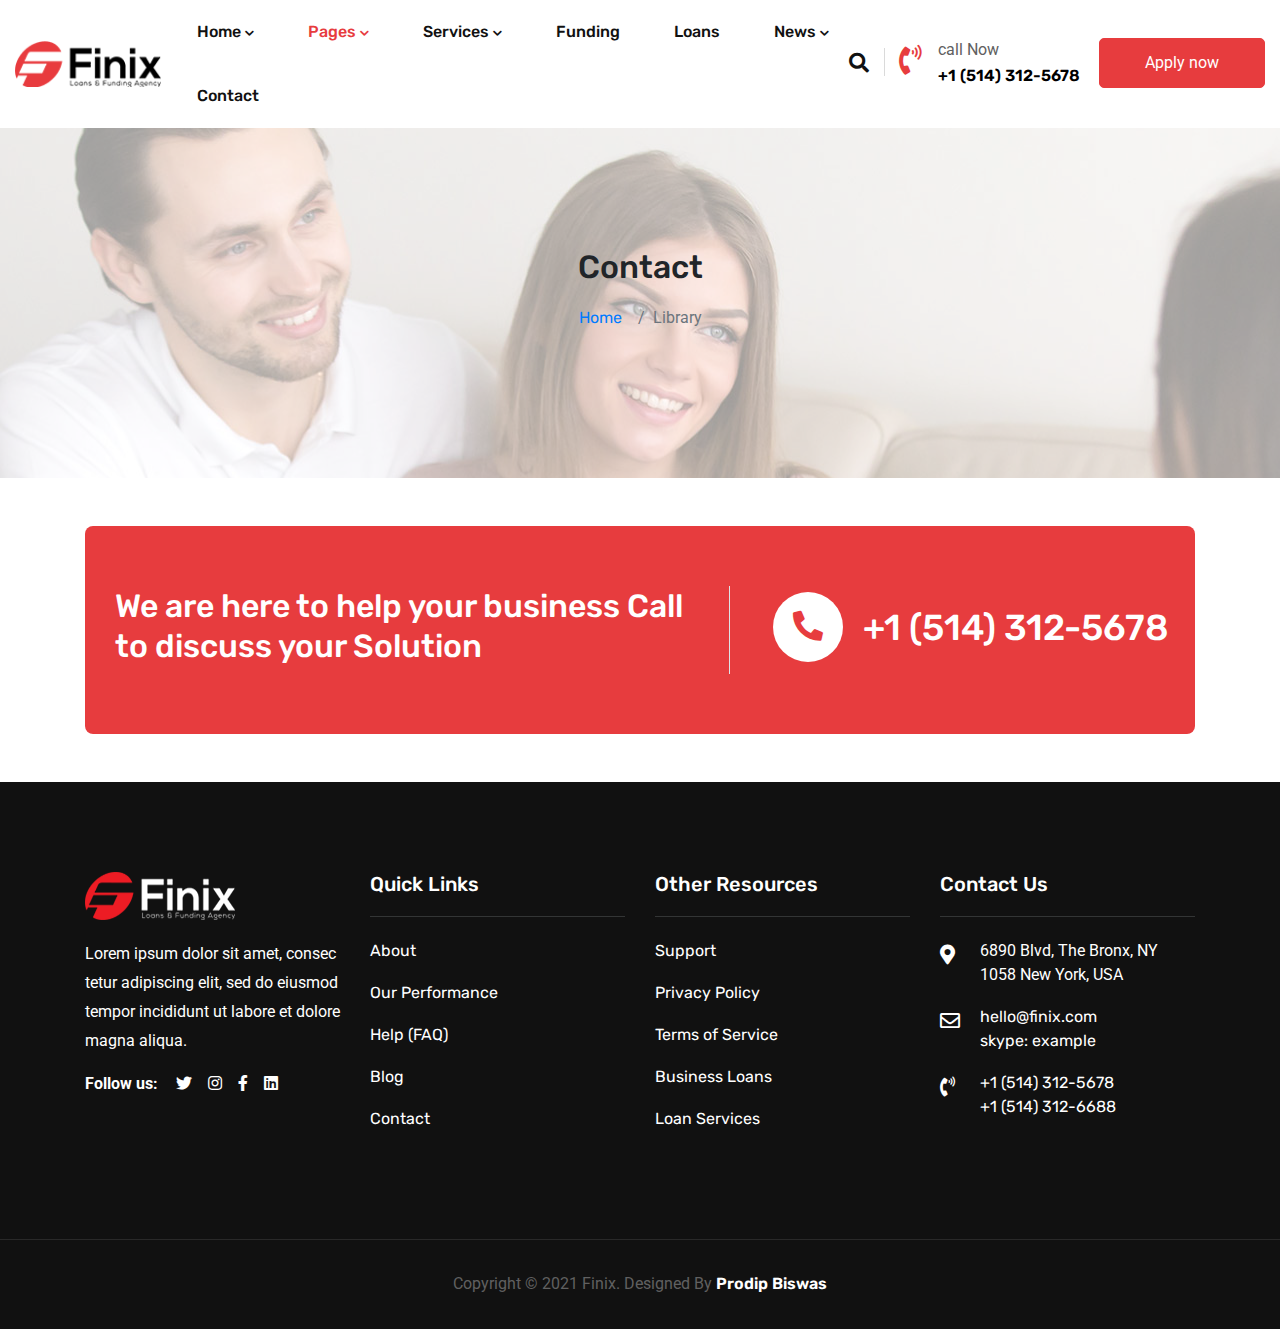
<file: contact.html>
<!DOCTYPE html>
<html lang="en">
  <head>
    <!-- Required meta tags -->
    <meta charset="utf-8" />
    <meta name="viewport" content="width=device-width, initial-scale=1" />

    <!-- Bootstrap CSS -->
    <!-- https://cdnjs.com/libraries/twitter-bootstrap/5.0.0-beta1 -->
    <link
      rel="stylesheet"
      href="https://cdnjs.cloudflare.com/ajax/libs/twitter-bootstrap/5.0.0-beta1/css/bootstrap.min.css"
    />

    <!-- b4 -->
    <link rel="stylesheet" href="https://maxcdn.bootstrapcdn.com/bootstrap/4.0.0/css/bootstrap.min.css" integrity="sha384-Gn5384xqQ1aoWXA+058RXPxPg6fy4IWvTNh0E263XmFcJlSAwiGgFAW/dAiS6JXm" crossorigin="anonymous">
    <!-- font -->
    <link href="https://fonts.googleapis.com/css2?family=Roboto:ital,wght@0,100;0,300;0,400;0,500;0,700;1,100;1,300;1,400;1,500&family=Rubik:ital,wght@0,300;0,400;0,500;0,600;0,700;1,300;1,400;1,500;1,600&display=swap" rel="stylesheet">
    <!-- Icons: https://getbootstrap.com/docs/5.0/extend/icons/ -->
    <!-- https://cdnjs.com/libraries/font-awesome -->
    <link
      rel="stylesheet"
      href="https://cdnjs.cloudflare.com/ajax/libs/font-awesome/5.15.2/css/all.min.css"
    />

    <!-- Animation on scroll -->
    <link href="https://unpkg.com/aos@2.3.1/dist/aos.css" rel="stylesheet">


    <!-- flat Icon -->
    <link rel="stylesheet" href="./font/flaticon.css">

    <title>Hello, world!</title>
    <link rel="stylesheet" href="style.css">
  </head>
  <body>
        

        <nav class="navbar navbar-expand-lg navbar-light main-headar p-0">

          <div class="container-fluid">
            <a class="navbar-brand nav-logo" href="#">
                <img src="./img/logo (1).png" alt="">
            </a>
            <button class="navbar-toggler" type="button" data-bs-toggle="collapse" data-bs-target="#navbarSupportedContent" aria-controls="navbarSupportedContent" aria-expanded="false" aria-label="Toggle navigation">
              <span class="navbar-toggler-icon"></span>
            </button>

            <div class="collapse navbar-collapse  " id="navbarSupportedContent">

                <ul class="navbar ms-auto my-primary-menu m-0 p-0">
                    <li><a href="./index.html">Home <span><i class="fas fa-chevron-down"></i></span></a>
                        <ul>
                            <li><a href="#">Home One</a></li>
                            <li><a href="#">Home Two</a></li>
                            <li><a href="#">Home Three</a></li>
                        </ul>
                    </li>
                    <li><a class="Page-color" href="./pages.html">Pages <span><i class="fas fa-chevron-down"></i></span></a>
                        <ul>
                            <li><a href="#">About</a></li>
                            <li><a href="#">Team</a></li>
                            <li><a href="#">FAQ</a></li>
                            <li><a href="#">Gellery</a></li>
                            <li><a href="#">Loan Calculator</a></li>
                            <li><a href="#">Apply Now</a></li>
                            <li><a href="#">Testimonial</a></li>
                        </ul>
                    </li>
                    <li><a href="./service.html">Services <span><i class="fas fa-chevron-down"></i></span></a>
                        <ul>
                            <li><a href="#">Services</a></li>
                            <li><a href="#">Services Details</a></li>
                        </ul>
                    </li>
                    <li><a href="./Funding;oan.html">Funding</a></li>
                    <li><a href="#">Loans</a></li>
                    <li><a href="#">News <span><i class="fas fa-chevron-down"></i></span></a>
                        <ul>
                            <li><a href="#">News</a></li>
                            <li><a href="#">News Details</a></li>
                        </ul>
                    </li>
                    <li><a href="./contact.html">Contact</a></li>
                </ul>

                <div class="headar-info  d-flex">
                    <div class="header-search">
                        <span> <i class="fas fa-search"></i> </span>
                    </div>

                    <div class="header-call clearfix">
                        <div class="headar-call-icon float-start me-3 h-100">
                            <span><i class="fas fa-phone-volume"></i></span>
                        </div>
                        <div class="headar-call-info">
                            <span class="d-block">call Now</span>
                            <a class="d-block" href="tel:+1 (514) 312-5678">+1 (514) 312-5678</a>
                        </div>
                        
                    </div>
                    <div class="header-button">
                        <a class="btn btn-primary primary-btn" href="#">Apply now</a>
                    </div>
                    
                </div>
            </div>
          </div>
        </nav>


        <section class="breadcum-head">
            <div class="container">
                <div class="row">
                    
                    
                    <nav aria-label="breadcrumb " class="text-center">
                        <h2>Contact</h2>
                      <ol class="breadcrumb justify-content-center bg-transparent">
                        <li class="breadcrumb-item"><a href="#">Home</a></li>
                        <li class="breadcrumb-item active" aria-current="page">Library</li>
                      </ol>
                    </nav>
                    
                    
                </div>
            </div>
        </section>


        <section class="help-contact-section py-5" data-aos="fade-up"
        data-aos-duration="3000">
            <div class="container">
                <div class="help-contact-text">
                    <div class="row" >
                        <div class="col-lg-7 border-end">
                            <div class="contact-text">
                                <h3>We are here to help your business Call to discuss your Solution</h3>
                            </div>
                        </div>
                        <div class="col-lg-5">
                            <div class="contact-call-icon d-flex ">
                                <span><i class="fas fa-phone-alt"></i></span>
                                <h3><a href="tel:+1 (514) 312-5678">+1 (514) 312-5678</a></h3>
                            </div>
                        </div>
                    </div>
                </div>
            </div>
        </section>

 


        <footer class="fotter-suru ">
            <div class="footer-top">
                <div class="container">
                    <div class="row">
                        
                        <div class="col-lg-3">
                            <div class="fotter-widget">
                                <img src="./img/logo2.png" alt="">
                                <p>Lorem ipsum dolor sit amet, consec tetur adipiscing elit, sed do eiusmod tempor incididunt ut labore et dolore magna aliqua.</p>
                                <div class="widged-social">
                                    <ul class="d-flex">
                                        <li><b>Follow us:</b></li>
                                        <li><a href="#"><i class="fab fa-twitter"></i></a></li>
                                        <li><a href="#"><i class="fab fa-instagram"></i></a></li>
                                        <li><a href="#"><i class="fab fa-facebook-f"></i></a></li>
                                        <li><a href="#"><i class="fab fa-linkedin"></i></a></li>
                                    </ul>
                                </div>
                            </div>
                        </div>

                        <div class="col-lg-3">
                            <div class="fotter-widget-second">
                                <h3>Quick Links</h3>
                                
                                <div class="widged-list">
                                    <ul>
                                        <li><a href="#">About</a></li>
                                        <li><a href="#">Our Performance</a></li>
                                        <li><a href="#">Help (FAQ)</a></li>
                                        <li><a href="#">Blog</a></li>
                                        <li><a href="#">Contact</a></li>
                                    </ul>
                                </div>
                            </div>
                        </div>

                        <div class="col-lg-3">
                            <div class="fotter-widget-second">
                                <h3>Other Resources</h3>
                                
                                <div class="widged-list">
                                    <ul>
                                        <li><a href="#">Support</a></li>
                                        <li><a href="#">Privacy Policy</a></li>
                                        <li><a href="#">Terms of Service</a></li>
                                        <li><a href="#">Business Loans</a></li>
                                        <li><a href="#">Loan Services</a></li>
                                    </ul>
                                </div>
                            </div>
                        </div>

                        <div class="col-lg-3">
                            <div class="fotter-widget-second">
                                <h3>Contact Us</h3>
                                
                                <div class="widged-list">
                                    <ul>
                                        <li class="bottom-li">
                                            <i class="fas fa-map-marker-alt"></i>
                                            <span class=" d-block">
                                                6890 Blvd, The Bronx, NY 1058 New York, USA
                                            </span>
                                        </li>
                                        <li class="bottom-li">
                                            <i class="far fa-envelope"></i>
                                            <span>
                                                <a class="d-block" href="#">hello@finix.com</a> 
                                                <a href="#">skype: example</a>
                                            </span>
                                        </li>
                                        <li class="bottom-li">
                                            <i class="fas fa-phone-volume"></i>
                                            <span>
                                                <a class="d-block"  href="#">+1 (514) 312-5678</a> 
                                            <a href="#">+1 (514) 312-6688</a>
                                            </span>
                                        </li>
                                    </ul>
                                </div>
                            </div>
                        </div>
                        
                    </div>
                </div>
            </div>

            <div class="footer-bottom text-center">
                <div class="container">
                    <div class="row">
                        <div class="col-lg-12">
                            <p>
                                Copyright © 2021 Finix. Designed By
                                <a href="./index.html" target="_blank">Prodip Biswas</a>
                            </p>
                        </div>
                    </div>
                </div>
            </div>
        </footer>


    
         <!-- Optional JavaScript; choose one of the two! -->

         <!-- Option 1: Bootstrap Bundle with Popper -->
         <script src="https://cdnjs.cloudflare.com/ajax/libs/twitter-bootstrap/5.0.0-beta1/js/bootstrap.bundle.min.js"></script>

        <!-- Option 2: Separate Popper and Bootstrap JS -->
        <!-- B-4 -->
        <script src="https://code.jquery.com/jquery-3.2.1.slim.min.js" integrity="sha384-KJ3o2DKtIkvYIK3UENzmM7KCkRr/rE9/Qpg6aAZGJwFDMVNA/GpGFF93hXpG5KkN" crossorigin="anonymous"></script>
        <script src="https://cdnjs.cloudflare.com/ajax/libs/popper.js/1.12.9/umd/popper.min.js" integrity="sha384-ApNbgh9B+Y1QKtv3Rn7W3mgPxhU9K/ScQsAP7hUibX39j7fakFPskvXusvfa0b4Q" crossorigin="anonymous"></script>
        <script src="https://maxcdn.bootstrapcdn.com/bootstrap/4.0.0/js/bootstrap.min.js" integrity="sha384-JZR6Spejh4U02d8jOt6vLEHfe/JQGiRRSQQxSfFWpi1MquVdAyjUar5+76PVCmYl" crossorigin="anonymous"></script>
         <!-- https://cdnjs.com/libraries/popper.js/2.5.4 -->

        <!-- animation on scroll js -->
        <script src="https://unpkg.com/aos@2.3.1/dist/aos.js"></script>
        <script>
            AOS.init();
          </script>

          <script
         src="https://cdnjs.cloudflare.com/ajax/libs/popper.js/2.5.4/umd/popper.min.js"
         ></script>
         <!-- <script
        src="https://cdnjs.cloudflare.com/ajax/libs/twitter-bootstrap/5.0.0-beta1/js/bootstrap.min.js"
         ></script> -->

        <!-- More: https://getbootstrap.com/docs/5.0/getting-started/introduction/ -->
  </body>
</html>
</file>
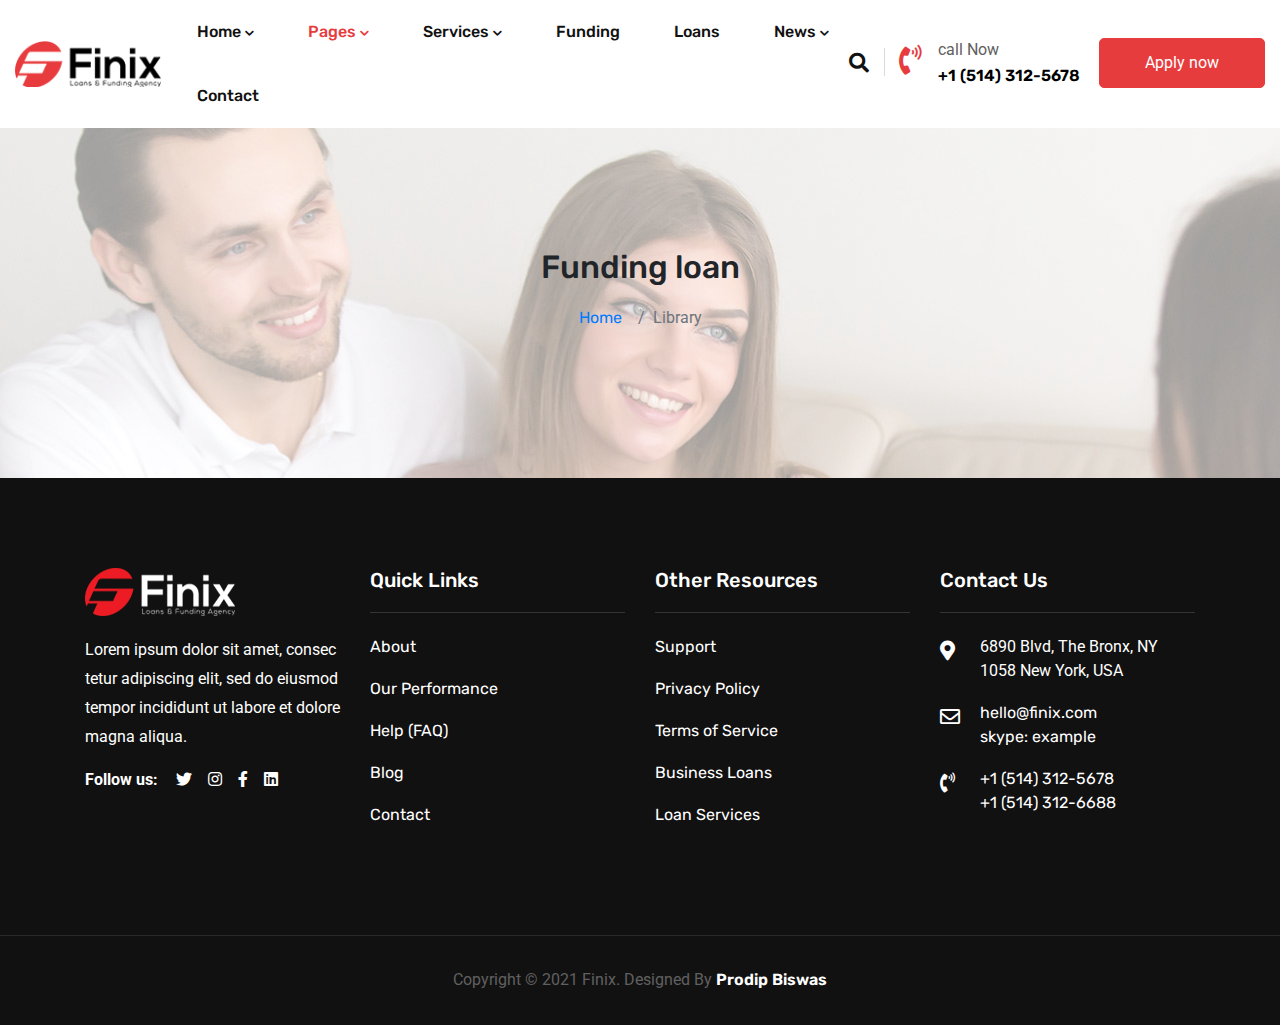
<file: Funding;oan.html>
<!DOCTYPE html>
<html lang="en">
  <head>
    <!-- Required meta tags -->
    <meta charset="utf-8" />
    <meta name="viewport" content="width=device-width, initial-scale=1" />

    <!-- Bootstrap CSS -->
    <!-- https://cdnjs.com/libraries/twitter-bootstrap/5.0.0-beta1 -->
    <link
      rel="stylesheet"
      href="https://cdnjs.cloudflare.com/ajax/libs/twitter-bootstrap/5.0.0-beta1/css/bootstrap.min.css"
    />

    <!-- b4 -->
    <link rel="stylesheet" href="https://maxcdn.bootstrapcdn.com/bootstrap/4.0.0/css/bootstrap.min.css" integrity="sha384-Gn5384xqQ1aoWXA+058RXPxPg6fy4IWvTNh0E263XmFcJlSAwiGgFAW/dAiS6JXm" crossorigin="anonymous">
    <!-- font -->
    <link href="https://fonts.googleapis.com/css2?family=Roboto:ital,wght@0,100;0,300;0,400;0,500;0,700;1,100;1,300;1,400;1,500&family=Rubik:ital,wght@0,300;0,400;0,500;0,600;0,700;1,300;1,400;1,500;1,600&display=swap" rel="stylesheet">
    <!-- Icons: https://getbootstrap.com/docs/5.0/extend/icons/ -->
    <!-- https://cdnjs.com/libraries/font-awesome -->
    <link
      rel="stylesheet"
      href="https://cdnjs.cloudflare.com/ajax/libs/font-awesome/5.15.2/css/all.min.css"
    />

    <!-- Animation on scroll -->
    <link href="https://unpkg.com/aos@2.3.1/dist/aos.css" rel="stylesheet">


    <!-- flat Icon -->
    <link rel="stylesheet" href="./font/flaticon.css">

    <title>Hello, world!</title>
    <link rel="stylesheet" href="style.css">
  </head>
  <body>
        

        <nav class="navbar navbar-expand-lg navbar-light main-headar p-0">

          <div class="container-fluid">
            <a class="navbar-brand nav-logo" href="#">
                <img src="./img/logo (1).png" alt="">
            </a>
            <button class="navbar-toggler" type="button" data-bs-toggle="collapse" data-bs-target="#navbarSupportedContent" aria-controls="navbarSupportedContent" aria-expanded="false" aria-label="Toggle navigation">
              <span class="navbar-toggler-icon"></span>
            </button>

            <div class="collapse navbar-collapse  " id="navbarSupportedContent">

                <ul class="navbar ms-auto my-primary-menu m-0 p-0">
                    <li><a href="./index.html">Home <span><i class="fas fa-chevron-down"></i></span></a>
                        <ul>
                            <li><a href="#">Home One</a></li>
                            <li><a href="#">Home Two</a></li>
                            <li><a href="#">Home Three</a></li>
                        </ul>
                    </li>
                    <li><a class="Page-color" href="./pages.html">Pages <span><i class="fas fa-chevron-down"></i></span></a>
                        <ul>
                            <li><a href="#">About</a></li>
                            <li><a href="#">Team</a></li>
                            <li><a href="#">FAQ</a></li>
                            <li><a href="#">Gellery</a></li>
                            <li><a href="#">Loan Calculator</a></li>
                            <li><a href="#">Apply Now</a></li>
                            <li><a href="#">Testimonial</a></li>
                        </ul>
                    </li>
                    <li><a href="./service.html">Services <span><i class="fas fa-chevron-down"></i></span></a>
                        <ul>
                            <li><a href="#">Services</a></li>
                            <li><a href="#">Services Details</a></li>
                        </ul>
                    </li>
                    <li><a href="./Funding;oan.html">Funding</a></li>
                    <li><a href="#">Loans</a></li>
                    <li><a href="#">News <span><i class="fas fa-chevron-down"></i></span></a>
                        <ul>
                            <li><a href="#">News</a></li>
                            <li><a href="#">News Details</a></li>
                        </ul>
                    </li>
                    <li><a href="./contact.html">Contact</a></li>
                </ul>

                <div class="headar-info  d-flex">
                    <div class="header-search">
                        <span> <i class="fas fa-search"></i> </span>
                    </div>

                    <div class="header-call clearfix">
                        <div class="headar-call-icon float-start me-3 h-100">
                            <span><i class="fas fa-phone-volume"></i></span>
                        </div>
                        <div class="headar-call-info">
                            <span class="d-block">call Now</span>
                            <a class="d-block" href="tel:+1 (514) 312-5678">+1 (514) 312-5678</a>
                        </div>
                        
                    </div>
                    <div class="header-button">
                        <a class="btn btn-primary primary-btn" href="#">Apply now</a>
                    </div>
                    
                </div>
            </div>
          </div>
        </nav>


        <section class="breadcum-head">
            <div class="container">
                <div class="row">
                    
                    
                    <nav aria-label="breadcrumb " class="text-center">
                        <h2>Funding loan</h2>
                      <ol class="breadcrumb justify-content-center bg-transparent">
                        <li class="breadcrumb-item"><a href="#">Home</a></li>
                        <li class="breadcrumb-item active" aria-current="page">Library</li>
                      </ol>
                    </nav>
                    
                    
                </div>
            </div>
        </section>


        <!-- <section class="help-contact-section py-5" data-aos="fade-up"
        data-aos-duration="3000">
            <div class="container">
                <div class="help-contact-text">
                    <div class="row" >
                        <div class="col-lg-7 border-end">
                            <div class="contact-text">
                                <h3>We are here to help your business Call to discuss your Solution</h3>
                            </div>
                        </div>
                        <div class="col-lg-5">
                            <div class="contact-call-icon d-flex ">
                                <span><i class="fas fa-phone-alt"></i></span>
                                <h3><a href="tel:+1 (514) 312-5678">+1 (514) 312-5678</a></h3>
                            </div>
                        </div>
                    </div>
                </div>
            </div>
        </section> -->

 


        <footer class="fotter-suru ">
            <div class="footer-top">
                <div class="container">
                    <div class="row">
                        
                        <div class="col-lg-3">
                            <div class="fotter-widget">
                                <img src="./img/logo2.png" alt="">
                                <p>Lorem ipsum dolor sit amet, consec tetur adipiscing elit, sed do eiusmod tempor incididunt ut labore et dolore magna aliqua.</p>
                                <div class="widged-social">
                                    <ul class="d-flex">
                                        <li><b>Follow us:</b></li>
                                        <li><a href="#"><i class="fab fa-twitter"></i></a></li>
                                        <li><a href="#"><i class="fab fa-instagram"></i></a></li>
                                        <li><a href="#"><i class="fab fa-facebook-f"></i></a></li>
                                        <li><a href="#"><i class="fab fa-linkedin"></i></a></li>
                                    </ul>
                                </div>
                            </div>
                        </div>

                        <div class="col-lg-3">
                            <div class="fotter-widget-second">
                                <h3>Quick Links</h3>
                                
                                <div class="widged-list">
                                    <ul>
                                        <li><a href="#">About</a></li>
                                        <li><a href="#">Our Performance</a></li>
                                        <li><a href="#">Help (FAQ)</a></li>
                                        <li><a href="#">Blog</a></li>
                                        <li><a href="#">Contact</a></li>
                                    </ul>
                                </div>
                            </div>
                        </div>

                        <div class="col-lg-3">
                            <div class="fotter-widget-second">
                                <h3>Other Resources</h3>
                                
                                <div class="widged-list">
                                    <ul>
                                        <li><a href="#">Support</a></li>
                                        <li><a href="#">Privacy Policy</a></li>
                                        <li><a href="#">Terms of Service</a></li>
                                        <li><a href="#">Business Loans</a></li>
                                        <li><a href="#">Loan Services</a></li>
                                    </ul>
                                </div>
                            </div>
                        </div>

                        <div class="col-lg-3">
                            <div class="fotter-widget-second">
                                <h3>Contact Us</h3>
                                
                                <div class="widged-list">
                                    <ul>
                                        <li class="bottom-li">
                                            <i class="fas fa-map-marker-alt"></i>
                                            <span class=" d-block">
                                                6890 Blvd, The Bronx, NY 1058 New York, USA
                                            </span>
                                        </li>
                                        <li class="bottom-li">
                                            <i class="far fa-envelope"></i>
                                            <span>
                                                <a class="d-block" href="#">hello@finix.com</a> 
                                                <a href="#">skype: example</a>
                                            </span>
                                        </li>
                                        <li class="bottom-li">
                                            <i class="fas fa-phone-volume"></i>
                                            <span>
                                                <a class="d-block"  href="#">+1 (514) 312-5678</a> 
                                            <a href="#">+1 (514) 312-6688</a>
                                            </span>
                                        </li>
                                    </ul>
                                </div>
                            </div>
                        </div>
                        
                    </div>
                </div>
            </div>

            <div class="footer-bottom text-center">
                <div class="container">
                    <div class="row">
                        <div class="col-lg-12">
                            <p>
                                Copyright © 2021 Finix. Designed By
                                <a href="./index.html" target="_blank">Prodip Biswas</a>
                            </p>
                        </div>
                    </div>
                </div>
            </div>
        </footer>


    
         <!-- Optional JavaScript; choose one of the two! -->

         <!-- Option 1: Bootstrap Bundle with Popper -->
         <script src="https://cdnjs.cloudflare.com/ajax/libs/twitter-bootstrap/5.0.0-beta1/js/bootstrap.bundle.min.js"></script>

        <!-- Option 2: Separate Popper and Bootstrap JS -->
        <!-- B-4 -->
        <script src="https://code.jquery.com/jquery-3.2.1.slim.min.js" integrity="sha384-KJ3o2DKtIkvYIK3UENzmM7KCkRr/rE9/Qpg6aAZGJwFDMVNA/GpGFF93hXpG5KkN" crossorigin="anonymous"></script>
        <script src="https://cdnjs.cloudflare.com/ajax/libs/popper.js/1.12.9/umd/popper.min.js" integrity="sha384-ApNbgh9B+Y1QKtv3Rn7W3mgPxhU9K/ScQsAP7hUibX39j7fakFPskvXusvfa0b4Q" crossorigin="anonymous"></script>
        <script src="https://maxcdn.bootstrapcdn.com/bootstrap/4.0.0/js/bootstrap.min.js" integrity="sha384-JZR6Spejh4U02d8jOt6vLEHfe/JQGiRRSQQxSfFWpi1MquVdAyjUar5+76PVCmYl" crossorigin="anonymous"></script>
         <!-- https://cdnjs.com/libraries/popper.js/2.5.4 -->

        <!-- animation on scroll js -->
        <script src="https://unpkg.com/aos@2.3.1/dist/aos.js"></script>
        <script>
            AOS.init();
          </script>

          <script
         src="https://cdnjs.cloudflare.com/ajax/libs/popper.js/2.5.4/umd/popper.min.js"
         ></script>
         <!-- <script
        src="https://cdnjs.cloudflare.com/ajax/libs/twitter-bootstrap/5.0.0-beta1/js/bootstrap.min.js"
         ></script> -->

        <!-- More: https://getbootstrap.com/docs/5.0/getting-started/introduction/ -->
  </body>
</html>
</file>
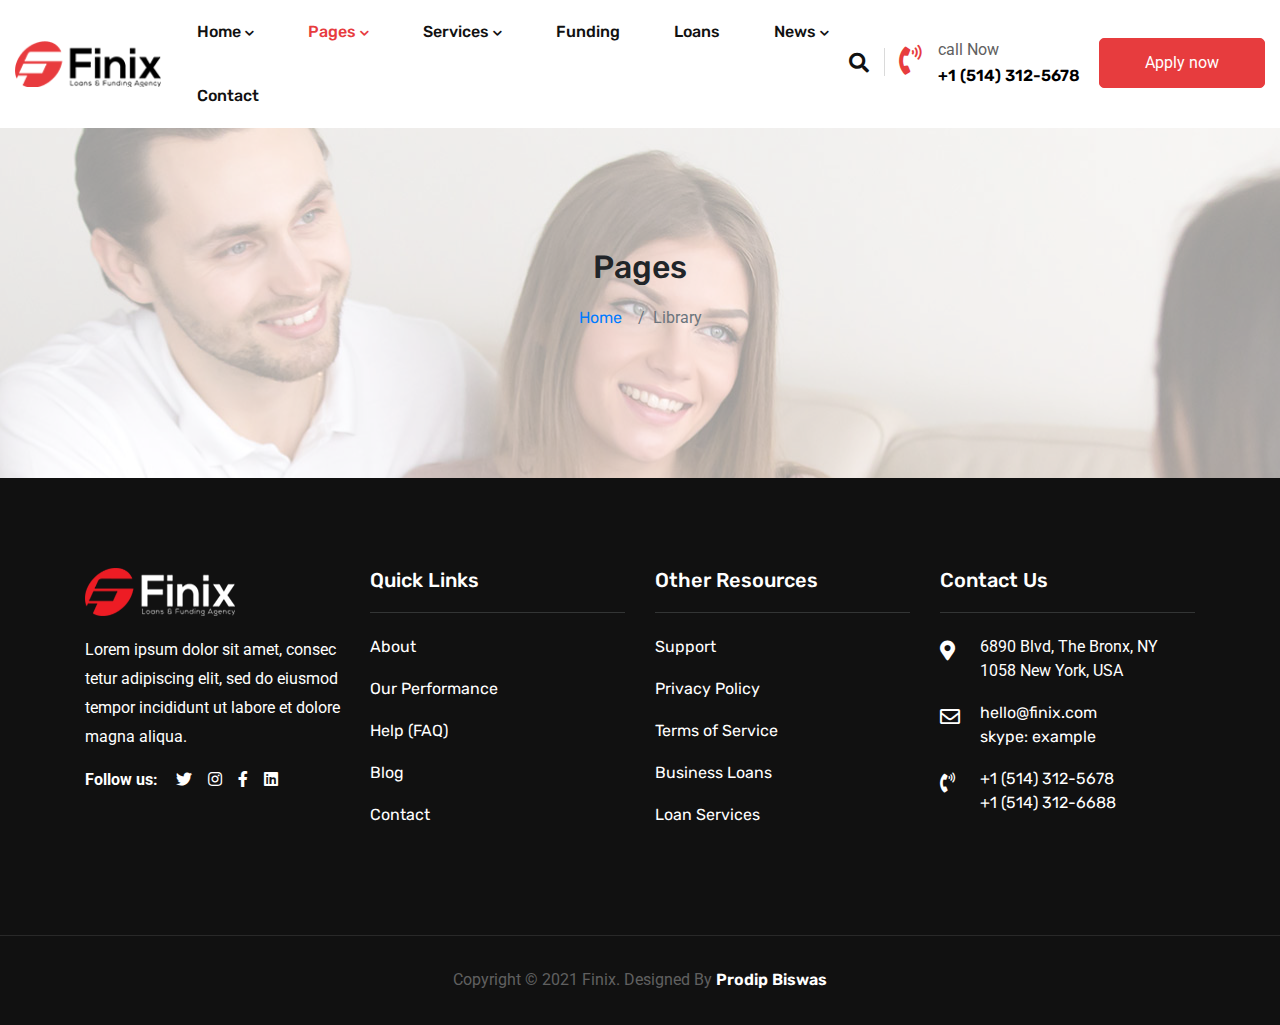
<file: pages.html>
<!DOCTYPE html>
<html lang="en">
  <head>
    <!-- Required meta tags -->
    <meta charset="utf-8" />
    <meta name="viewport" content="width=device-width, initial-scale=1" />

    <!-- Bootstrap CSS -->
    <!-- https://cdnjs.com/libraries/twitter-bootstrap/5.0.0-beta1 -->
    <link
      rel="stylesheet"
      href="https://cdnjs.cloudflare.com/ajax/libs/twitter-bootstrap/5.0.0-beta1/css/bootstrap.min.css"
    />

    <!-- b4 -->
    <link rel="stylesheet" href="https://maxcdn.bootstrapcdn.com/bootstrap/4.0.0/css/bootstrap.min.css" integrity="sha384-Gn5384xqQ1aoWXA+058RXPxPg6fy4IWvTNh0E263XmFcJlSAwiGgFAW/dAiS6JXm" crossorigin="anonymous">
    <!-- font -->
    <link href="https://fonts.googleapis.com/css2?family=Roboto:ital,wght@0,100;0,300;0,400;0,500;0,700;1,100;1,300;1,400;1,500&family=Rubik:ital,wght@0,300;0,400;0,500;0,600;0,700;1,300;1,400;1,500;1,600&display=swap" rel="stylesheet">
    <!-- Icons: https://getbootstrap.com/docs/5.0/extend/icons/ -->
    <!-- https://cdnjs.com/libraries/font-awesome -->
    <link
      rel="stylesheet"
      href="https://cdnjs.cloudflare.com/ajax/libs/font-awesome/5.15.2/css/all.min.css"
    />

    <!-- Animation on scroll -->
    <link href="https://unpkg.com/aos@2.3.1/dist/aos.css" rel="stylesheet">


    <!-- flat Icon -->
    <link rel="stylesheet" href="./font/flaticon.css">

    <title>Hello, world!</title>
    <link rel="stylesheet" href="style.css">
  </head>
  <body>
        

        <nav class="navbar navbar-expand-lg navbar-light main-headar p-0">

          <div class="container-fluid">
            <a class="navbar-brand nav-logo" href="#">
                <img src="./img/logo (1).png" alt="">
            </a>
            <button class="navbar-toggler" type="button" data-bs-toggle="collapse" data-bs-target="#navbarSupportedContent" aria-controls="navbarSupportedContent" aria-expanded="false" aria-label="Toggle navigation">
              <span class="navbar-toggler-icon"></span>
            </button>

            <div class="collapse navbar-collapse  " id="navbarSupportedContent">

                <ul class="navbar ms-auto my-primary-menu m-0 p-0">
                    <li><a href="./index.html">Home <span><i class="fas fa-chevron-down"></i></span></a>
                        <ul>
                            <li><a href="#">Home One</a></li>
                            <li><a href="#">Home Two</a></li>
                            <li><a href="#">Home Three</a></li>
                        </ul>
                    </li>
                    <li><a class="Page-color" href="./pages.html">Pages <span><i class="fas fa-chevron-down"></i></span></a>
                        <ul>
                            <li><a href="#">About</a></li>
                            <li><a href="#">Team</a></li>
                            <li><a href="#">FAQ</a></li>
                            <li><a href="#">Gellery</a></li>
                            <li><a href="#">Loan Calculator</a></li>
                            <li><a href="#">Apply Now</a></li>
                            <li><a href="#">Testimonial</a></li>
                        </ul>
                    </li>
                    <li><a href="./service.html">Services <span><i class="fas fa-chevron-down"></i></span></a>
                        <ul>
                            <li><a href="#">Services</a></li>
                            <li><a href="#">Services Details</a></li>
                        </ul>
                    </li>
                    <li><a href="./Funding;oan.html">Funding</a></li>
                    <li><a href="#">Loans</a></li>
                    <li><a href="#">News <span><i class="fas fa-chevron-down"></i></span></a>
                        <ul>
                            <li><a href="#">News</a></li>
                            <li><a href="#">News Details</a></li>
                        </ul>
                    </li>
                    <li><a href="./contact.html">Contact</a></li>
                </ul>

                <div class="headar-info  d-flex">
                    <div class="header-search">
                        <span> <i class="fas fa-search"></i> </span>
                    </div>

                    <div class="header-call clearfix">
                        <div class="headar-call-icon float-start me-3 h-100">
                            <span><i class="fas fa-phone-volume"></i></span>
                        </div>
                        <div class="headar-call-info">
                            <span class="d-block">call Now</span>
                            <a class="d-block" href="tel:+1 (514) 312-5678">+1 (514) 312-5678</a>
                        </div>
                        
                    </div>
                    <div class="header-button">
                        <a class="btn btn-primary primary-btn" href="#">Apply now</a>
                    </div>
                    
                </div>
            </div>
          </div>
        </nav>


        <section class="breadcum-head">
            <div class="container">
                <div class="row">
                    
                    
                    <nav aria-label="breadcrumb " class="text-center">
                        <h2>Pages</h2>
                      <ol class="breadcrumb justify-content-center bg-transparent">
                        <li class="breadcrumb-item"><a href="#">Home</a></li>
                        <li class="breadcrumb-item active" aria-current="page">Library</li>
                      </ol>
                    </nav>
                    
                    
                </div>
            </div>
        </section>


        <!-- <section class="help-contact-section py-5" data-aos="fade-up"
        data-aos-duration="3000">
            <div class="container">
                <div class="help-contact-text">
                    <div class="row" >
                        <div class="col-lg-7 border-end">
                            <div class="contact-text">
                                <h3>We are here to help your business Call to discuss your Solution</h3>
                            </div>
                        </div>
                        <div class="col-lg-5">
                            <div class="contact-call-icon d-flex ">
                                <span><i class="fas fa-phone-alt"></i></span>
                                <h3><a href="tel:+1 (514) 312-5678">+1 (514) 312-5678</a></h3>
                            </div>
                        </div>
                    </div>
                </div>
            </div>
        </section> -->

 


        <footer class="fotter-suru ">
            <div class="footer-top">
                <div class="container">
                    <div class="row">
                        
                        <div class="col-lg-3">
                            <div class="fotter-widget">
                                <img src="./img/logo2.png" alt="">
                                <p>Lorem ipsum dolor sit amet, consec tetur adipiscing elit, sed do eiusmod tempor incididunt ut labore et dolore magna aliqua.</p>
                                <div class="widged-social">
                                    <ul class="d-flex">
                                        <li><b>Follow us:</b></li>
                                        <li><a href="#"><i class="fab fa-twitter"></i></a></li>
                                        <li><a href="#"><i class="fab fa-instagram"></i></a></li>
                                        <li><a href="#"><i class="fab fa-facebook-f"></i></a></li>
                                        <li><a href="#"><i class="fab fa-linkedin"></i></a></li>
                                    </ul>
                                </div>
                            </div>
                        </div>

                        <div class="col-lg-3">
                            <div class="fotter-widget-second">
                                <h3>Quick Links</h3>
                                
                                <div class="widged-list">
                                    <ul>
                                        <li><a href="#">About</a></li>
                                        <li><a href="#">Our Performance</a></li>
                                        <li><a href="#">Help (FAQ)</a></li>
                                        <li><a href="#">Blog</a></li>
                                        <li><a href="#">Contact</a></li>
                                    </ul>
                                </div>
                            </div>
                        </div>

                        <div class="col-lg-3">
                            <div class="fotter-widget-second">
                                <h3>Other Resources</h3>
                                
                                <div class="widged-list">
                                    <ul>
                                        <li><a href="#">Support</a></li>
                                        <li><a href="#">Privacy Policy</a></li>
                                        <li><a href="#">Terms of Service</a></li>
                                        <li><a href="#">Business Loans</a></li>
                                        <li><a href="#">Loan Services</a></li>
                                    </ul>
                                </div>
                            </div>
                        </div>

                        <div class="col-lg-3">
                            <div class="fotter-widget-second">
                                <h3>Contact Us</h3>
                                
                                <div class="widged-list">
                                    <ul>
                                        <li class="bottom-li">
                                            <i class="fas fa-map-marker-alt"></i>
                                            <span class=" d-block">
                                                6890 Blvd, The Bronx, NY 1058 New York, USA
                                            </span>
                                        </li>
                                        <li class="bottom-li">
                                            <i class="far fa-envelope"></i>
                                            <span>
                                                <a class="d-block" href="#">hello@finix.com</a> 
                                                <a href="#">skype: example</a>
                                            </span>
                                        </li>
                                        <li class="bottom-li">
                                            <i class="fas fa-phone-volume"></i>
                                            <span>
                                                <a class="d-block"  href="#">+1 (514) 312-5678</a> 
                                            <a href="#">+1 (514) 312-6688</a>
                                            </span>
                                        </li>
                                    </ul>
                                </div>
                            </div>
                        </div>
                        
                    </div>
                </div>
            </div>

            <div class="footer-bottom text-center">
                <div class="container">
                    <div class="row">
                        <div class="col-lg-12">
                            <p>
                                Copyright © 2021 Finix. Designed By
                                <a href="./index.html" target="_blank">Prodip Biswas</a>
                            </p>
                        </div>
                    </div>
                </div>
            </div>
        </footer>


    
         <!-- Optional JavaScript; choose one of the two! -->

         <!-- Option 1: Bootstrap Bundle with Popper -->
         <script src="https://cdnjs.cloudflare.com/ajax/libs/twitter-bootstrap/5.0.0-beta1/js/bootstrap.bundle.min.js"></script>

        <!-- Option 2: Separate Popper and Bootstrap JS -->
        <!-- B-4 -->
        <script src="https://code.jquery.com/jquery-3.2.1.slim.min.js" integrity="sha384-KJ3o2DKtIkvYIK3UENzmM7KCkRr/rE9/Qpg6aAZGJwFDMVNA/GpGFF93hXpG5KkN" crossorigin="anonymous"></script>
        <script src="https://cdnjs.cloudflare.com/ajax/libs/popper.js/1.12.9/umd/popper.min.js" integrity="sha384-ApNbgh9B+Y1QKtv3Rn7W3mgPxhU9K/ScQsAP7hUibX39j7fakFPskvXusvfa0b4Q" crossorigin="anonymous"></script>
        <script src="https://maxcdn.bootstrapcdn.com/bootstrap/4.0.0/js/bootstrap.min.js" integrity="sha384-JZR6Spejh4U02d8jOt6vLEHfe/JQGiRRSQQxSfFWpi1MquVdAyjUar5+76PVCmYl" crossorigin="anonymous"></script>
         <!-- https://cdnjs.com/libraries/popper.js/2.5.4 -->

        <!-- animation on scroll js -->
        <script src="https://unpkg.com/aos@2.3.1/dist/aos.js"></script>
        <script>
            AOS.init();
          </script>

          <script
         src="https://cdnjs.cloudflare.com/ajax/libs/popper.js/2.5.4/umd/popper.min.js"
         ></script>
         <!-- <script
        src="https://cdnjs.cloudflare.com/ajax/libs/twitter-bootstrap/5.0.0-beta1/js/bootstrap.min.js"
         ></script> -->

        <!-- More: https://getbootstrap.com/docs/5.0/getting-started/introduction/ -->
  </body>
</html>
</file>
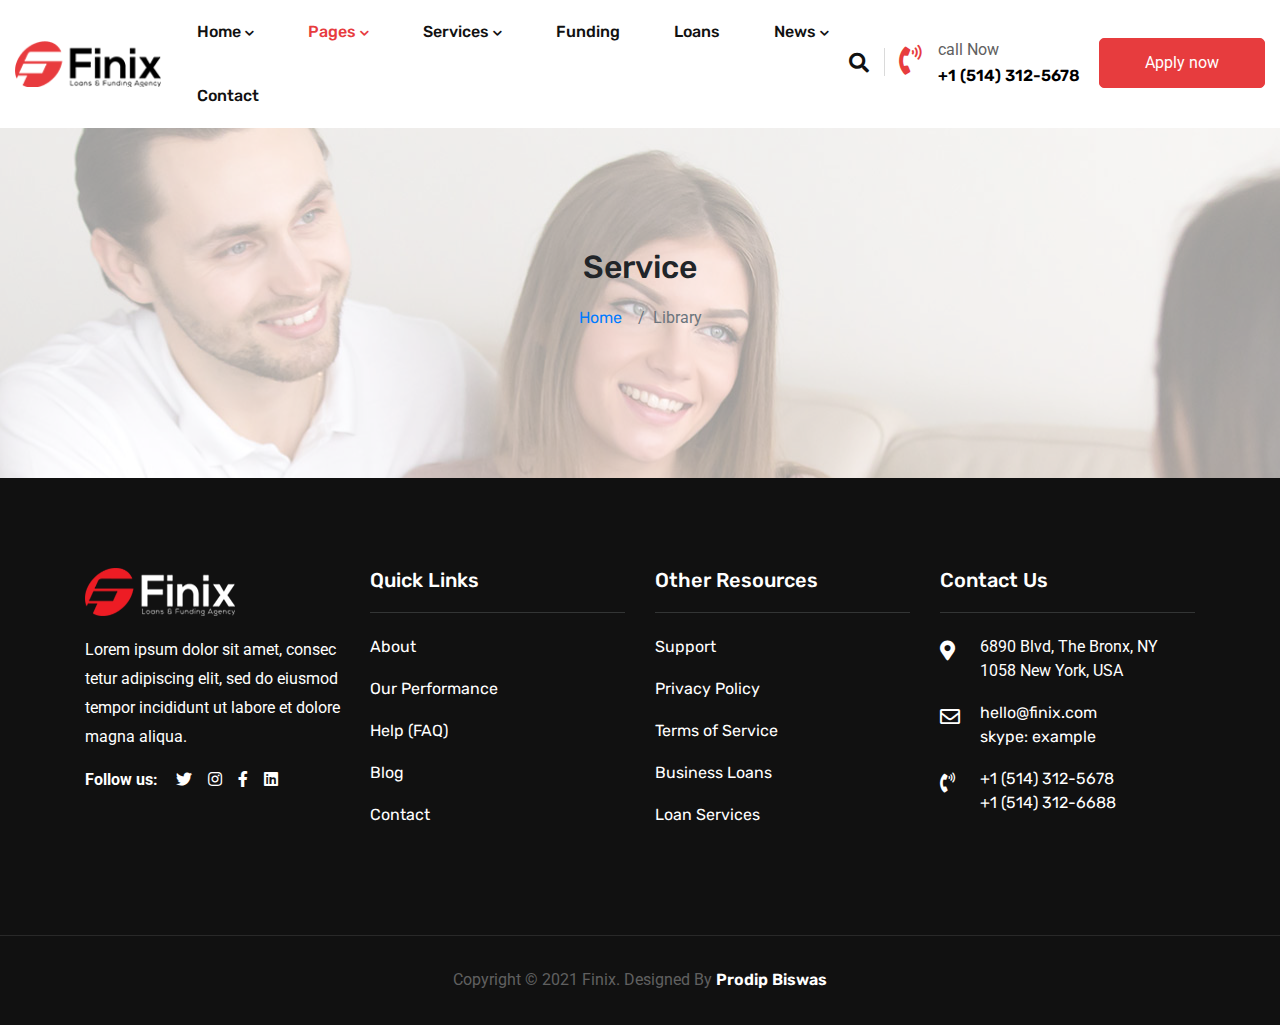
<file: service.html>
<!DOCTYPE html>
<html lang="en">
  <head>
    <!-- Required meta tags -->
    <meta charset="utf-8" />
    <meta name="viewport" content="width=device-width, initial-scale=1" />

    <!-- Bootstrap CSS -->
    <!-- https://cdnjs.com/libraries/twitter-bootstrap/5.0.0-beta1 -->
    <link
      rel="stylesheet"
      href="https://cdnjs.cloudflare.com/ajax/libs/twitter-bootstrap/5.0.0-beta1/css/bootstrap.min.css"
    />

    <!-- b4 -->
    <link rel="stylesheet" href="https://maxcdn.bootstrapcdn.com/bootstrap/4.0.0/css/bootstrap.min.css" integrity="sha384-Gn5384xqQ1aoWXA+058RXPxPg6fy4IWvTNh0E263XmFcJlSAwiGgFAW/dAiS6JXm" crossorigin="anonymous">
    <!-- font -->
    <link href="https://fonts.googleapis.com/css2?family=Roboto:ital,wght@0,100;0,300;0,400;0,500;0,700;1,100;1,300;1,400;1,500&family=Rubik:ital,wght@0,300;0,400;0,500;0,600;0,700;1,300;1,400;1,500;1,600&display=swap" rel="stylesheet">
    <!-- Icons: https://getbootstrap.com/docs/5.0/extend/icons/ -->
    <!-- https://cdnjs.com/libraries/font-awesome -->
    <link
      rel="stylesheet"
      href="https://cdnjs.cloudflare.com/ajax/libs/font-awesome/5.15.2/css/all.min.css"
    />

    <!-- Animation on scroll -->
    <link href="https://unpkg.com/aos@2.3.1/dist/aos.css" rel="stylesheet">


    <!-- flat Icon -->
    <link rel="stylesheet" href="./font/flaticon.css">

    <title>Hello, world!</title>
    <link rel="stylesheet" href="style.css">
  </head>
  <body>
        

        <nav class="navbar navbar-expand-lg navbar-light main-headar p-0">

          <div class="container-fluid">
            <a class="navbar-brand nav-logo" href="#">
                <img src="./img/logo (1).png" alt="">
            </a>
            <button class="navbar-toggler" type="button" data-bs-toggle="collapse" data-bs-target="#navbarSupportedContent" aria-controls="navbarSupportedContent" aria-expanded="false" aria-label="Toggle navigation">
              <span class="navbar-toggler-icon"></span>
            </button>

            <div class="collapse navbar-collapse  " id="navbarSupportedContent">

                <ul class="navbar ms-auto my-primary-menu m-0 p-0">
                    <li><a href="./index.html">Home <span><i class="fas fa-chevron-down"></i></span></a>
                        <ul>
                            <li><a href="#">Home One</a></li>
                            <li><a href="#">Home Two</a></li>
                            <li><a href="#">Home Three</a></li>
                        </ul>
                    </li>
                    <li><a class="Page-color" href="./pages.html">Pages <span><i class="fas fa-chevron-down"></i></span></a>
                        <ul>
                            <li><a href="#">About</a></li>
                            <li><a href="#">Team</a></li>
                            <li><a href="#">FAQ</a></li>
                            <li><a href="#">Gellery</a></li>
                            <li><a href="#">Loan Calculator</a></li>
                            <li><a href="#">Apply Now</a></li>
                            <li><a href="#">Testimonial</a></li>
                        </ul>
                    </li>
                    <li><a href="./service.html">Services <span><i class="fas fa-chevron-down"></i></span></a>
                        <ul>
                            <li><a href="#">Services</a></li>
                            <li><a href="#">Services Details</a></li>
                        </ul>
                    </li>
                    <li><a href="./Funding;oan.html">Funding</a></li>
                    <li><a href="#">Loans</a></li>
                    <li><a href="#">News <span><i class="fas fa-chevron-down"></i></span></a>
                        <ul>
                            <li><a href="#">News</a></li>
                            <li><a href="#">News Details</a></li>
                        </ul>
                    </li>
                    <li><a href="./contact.html">Contact</a></li>
                </ul>

                <div class="headar-info  d-flex">
                    <div class="header-search">
                        <span> <i class="fas fa-search"></i> </span>
                    </div>

                    <div class="header-call clearfix">
                        <div class="headar-call-icon float-start me-3 h-100">
                            <span><i class="fas fa-phone-volume"></i></span>
                        </div>
                        <div class="headar-call-info">
                            <span class="d-block">call Now</span>
                            <a class="d-block" href="tel:+1 (514) 312-5678">+1 (514) 312-5678</a>
                        </div>
                        
                    </div>
                    <div class="header-button">
                        <a class="btn btn-primary primary-btn" href="#">Apply now</a>
                    </div>
                    
                </div>
            </div>
          </div>
        </nav>


        <section class="breadcum-head">
            <div class="container">
                <div class="row">
                    
                    
                    <nav aria-label="breadcrumb " class="text-center">
                        <h2>Service</h2>
                      <ol class="breadcrumb justify-content-center bg-transparent">
                        <li class="breadcrumb-item"><a href="#">Home</a></li>
                        <li class="breadcrumb-item active" aria-current="page">Library</li>
                      </ol>
                    </nav>
                    
                    
                </div>
            </div>
        </section>


        <!-- <section class="help-contact-section py-5" data-aos="fade-up"
        data-aos-duration="3000">
            <div class="container">
                <div class="help-contact-text">
                    <div class="row" >
                        <div class="col-lg-7 border-end">
                            <div class="contact-text">
                                <h3>We are here to help your business Call to discuss your Solution</h3>
                            </div>
                        </div>
                        <div class="col-lg-5">
                            <div class="contact-call-icon d-flex ">
                                <span><i class="fas fa-phone-alt"></i></span>
                                <h3><a href="tel:+1 (514) 312-5678">+1 (514) 312-5678</a></h3>
                            </div>
                        </div>
                    </div>
                </div>
            </div>
        </section> -->

 


        <footer class="fotter-suru ">
            <div class="footer-top">
                <div class="container">
                    <div class="row">
                        
                        <div class="col-lg-3">
                            <div class="fotter-widget">
                                <img src="./img/logo2.png" alt="">
                                <p>Lorem ipsum dolor sit amet, consec tetur adipiscing elit, sed do eiusmod tempor incididunt ut labore et dolore magna aliqua.</p>
                                <div class="widged-social">
                                    <ul class="d-flex">
                                        <li><b>Follow us:</b></li>
                                        <li><a href="#"><i class="fab fa-twitter"></i></a></li>
                                        <li><a href="#"><i class="fab fa-instagram"></i></a></li>
                                        <li><a href="#"><i class="fab fa-facebook-f"></i></a></li>
                                        <li><a href="#"><i class="fab fa-linkedin"></i></a></li>
                                    </ul>
                                </div>
                            </div>
                        </div>

                        <div class="col-lg-3">
                            <div class="fotter-widget-second">
                                <h3>Quick Links</h3>
                                
                                <div class="widged-list">
                                    <ul>
                                        <li><a href="#">About</a></li>
                                        <li><a href="#">Our Performance</a></li>
                                        <li><a href="#">Help (FAQ)</a></li>
                                        <li><a href="#">Blog</a></li>
                                        <li><a href="#">Contact</a></li>
                                    </ul>
                                </div>
                            </div>
                        </div>

                        <div class="col-lg-3">
                            <div class="fotter-widget-second">
                                <h3>Other Resources</h3>
                                
                                <div class="widged-list">
                                    <ul>
                                        <li><a href="#">Support</a></li>
                                        <li><a href="#">Privacy Policy</a></li>
                                        <li><a href="#">Terms of Service</a></li>
                                        <li><a href="#">Business Loans</a></li>
                                        <li><a href="#">Loan Services</a></li>
                                    </ul>
                                </div>
                            </div>
                        </div>

                        <div class="col-lg-3">
                            <div class="fotter-widget-second">
                                <h3>Contact Us</h3>
                                
                                <div class="widged-list">
                                    <ul>
                                        <li class="bottom-li">
                                            <i class="fas fa-map-marker-alt"></i>
                                            <span class=" d-block">
                                                6890 Blvd, The Bronx, NY 1058 New York, USA
                                            </span>
                                        </li>
                                        <li class="bottom-li">
                                            <i class="far fa-envelope"></i>
                                            <span>
                                                <a class="d-block" href="#">hello@finix.com</a> 
                                                <a href="#">skype: example</a>
                                            </span>
                                        </li>
                                        <li class="bottom-li">
                                            <i class="fas fa-phone-volume"></i>
                                            <span>
                                                <a class="d-block"  href="#">+1 (514) 312-5678</a> 
                                            <a href="#">+1 (514) 312-6688</a>
                                            </span>
                                        </li>
                                    </ul>
                                </div>
                            </div>
                        </div>
                        
                    </div>
                </div>
            </div>

            <div class="footer-bottom text-center">
                <div class="container">
                    <div class="row">
                        <div class="col-lg-12">
                            <p>
                                Copyright © 2021 Finix. Designed By
                                <a href="./index.html" target="_blank">Prodip Biswas</a>
                            </p>
                        </div>
                    </div>
                </div>
            </div>
        </footer>


    
         <!-- Optional JavaScript; choose one of the two! -->

         <!-- Option 1: Bootstrap Bundle with Popper -->
         <script src="https://cdnjs.cloudflare.com/ajax/libs/twitter-bootstrap/5.0.0-beta1/js/bootstrap.bundle.min.js"></script>

        <!-- Option 2: Separate Popper and Bootstrap JS -->
        <!-- B-4 -->
        <script src="https://code.jquery.com/jquery-3.2.1.slim.min.js" integrity="sha384-KJ3o2DKtIkvYIK3UENzmM7KCkRr/rE9/Qpg6aAZGJwFDMVNA/GpGFF93hXpG5KkN" crossorigin="anonymous"></script>
        <script src="https://cdnjs.cloudflare.com/ajax/libs/popper.js/1.12.9/umd/popper.min.js" integrity="sha384-ApNbgh9B+Y1QKtv3Rn7W3mgPxhU9K/ScQsAP7hUibX39j7fakFPskvXusvfa0b4Q" crossorigin="anonymous"></script>
        <script src="https://maxcdn.bootstrapcdn.com/bootstrap/4.0.0/js/bootstrap.min.js" integrity="sha384-JZR6Spejh4U02d8jOt6vLEHfe/JQGiRRSQQxSfFWpi1MquVdAyjUar5+76PVCmYl" crossorigin="anonymous"></script>
         <!-- https://cdnjs.com/libraries/popper.js/2.5.4 -->

        <!-- animation on scroll js -->
        <script src="https://unpkg.com/aos@2.3.1/dist/aos.js"></script>
        <script>
            AOS.init();
          </script>

          <script
         src="https://cdnjs.cloudflare.com/ajax/libs/popper.js/2.5.4/umd/popper.min.js"
         ></script>
         <!-- <script
        src="https://cdnjs.cloudflare.com/ajax/libs/twitter-bootstrap/5.0.0-beta1/js/bootstrap.min.js"
         ></script> -->

        <!-- More: https://getbootstrap.com/docs/5.0/getting-started/introduction/ -->
  </body>
</html>
</file>
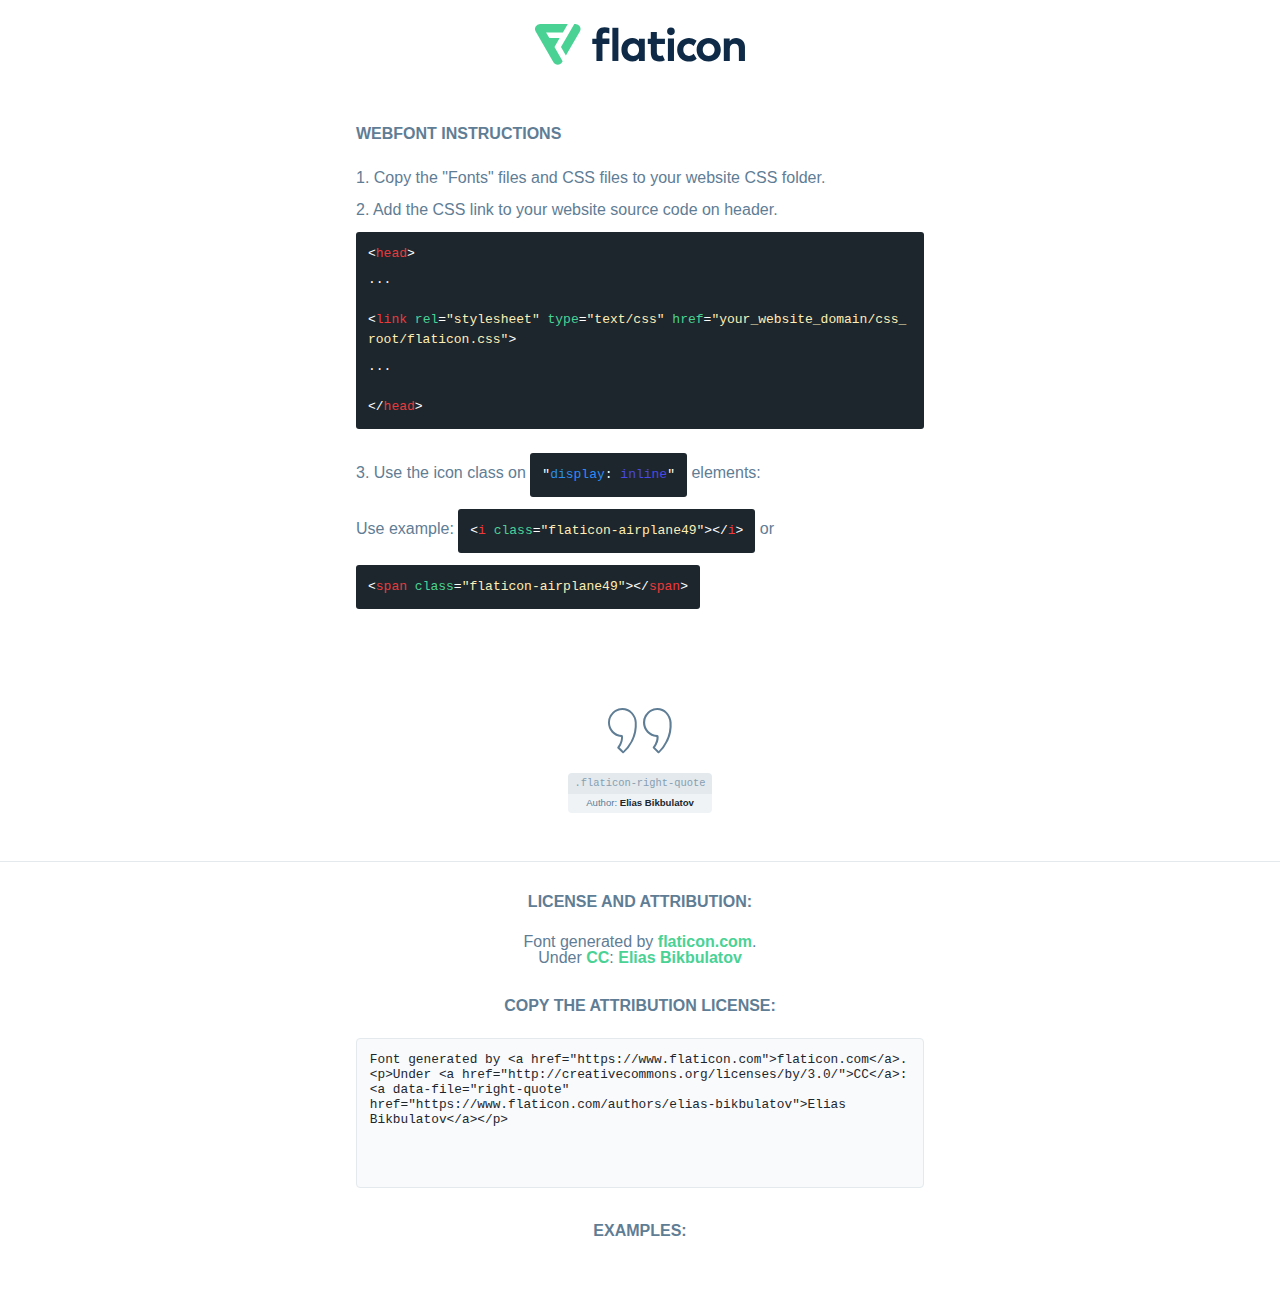
<file: font/flaticon.html>
<!DOCTYPE html>
<html lang="en">
<head>
    <title>Flaticon Webfont</title>
    <link rel="stylesheet" type="text/css" href="flaticon.css"/>
    <meta charset="UTF-8">
    <style>
        html, body, div, span, applet, object, iframe,
        h1, h2, h3, h4, h5, h6, p, blockquote, pre,
        a, abbr, acronym, address, big, cite, code,
        del, dfn, em, img, ins, kbd, q, s, samp,
        small, strike, strong, sub, sup, tt, var,
        b, u, i, center,
        dl, dt, dd, ol, ul, li,
        fieldset, form, label, legend,
        table, caption, tbody, tfoot, thead, tr, th, td,
        article, aside, canvas, details, embed,
        figure, figcaption, footer, header, hgroup,
        menu, nav, output, ruby, section, summary,
        time, mark, audio, video {
            margin: 0;
            padding: 0;
            border: 0;
            font-size: 100%;
            font: inherit;
            vertical-align: baseline;
        }

        /* HTML5 display-role reset for older browsers */
        article, aside, details, figcaption, figure,
        footer, header, hgroup, menu, nav, section {
            display: block;
        }

        body {
            line-height: 1;
        }

        ol, ul {
            list-style: none;
        }

        blockquote, q {
            quotes: none;
        }

        blockquote:before, blockquote:after,
        q:before, q:after {
            content: '';
            content: none;
        }

        table {
            border-collapse: collapse;
            border-spacing: 0;
        }

        body {
            font-family: Helvetica, Arial, sans-serif;
            font-size: 16px;
            color: #5f7d95;
        }

        a {
            color: #4AD295;
            font-weight: bold;
            text-decoration: none;
        }

        * {
            -moz-box-sizing: border-box;
            -webkit-box-sizing: border-box;
            box-sizing: border-box;
            margin: 0;
            padding: 0;
        }

        [class^="flaticon-"]:before, [class*=" flaticon-"]:before, [class^="flaticon-"]:after, [class*=" flaticon-"]:after {
            font-family: Flaticon;
            font-size: 30px;
            font-style: normal;
            margin-left: 20px;
            color: #333;
        }

        .wrapper {
            max-width: 600px;
            margin: auto;
            padding: 0 1em;
        }

        .title {
            margin-bottom: 24px;
            text-transform: uppercase;
            font-weight: bold;
        }

        header {
            text-align: center;
            padding: 24px;
        }

        header .logo {
            width: 210px;
            height: auto;
            border: none;
            display: inline-block;
        }

        header strong {
            font-size: 28px;
            font-weight: 500;
            vertical-align: middle;
        }

        .demo {
            margin: 2em auto;
            line-height: 1.25em;
        }

        .demo ul li {
            margin-bottom: 12px;
        }

        .demo ul li code {
            background-color: #1D262D;
            border-radius: 3px;
            padding: 12px;
            display: inline-block;
            color: #fff;
            font-family: Consolas, Monaco, Lucida Console, Liberation Mono, DejaVu Sans Mono, Bitstream Vera Sans Mono, Courier New, monospace;
            font-weight: lighter;
            margin-top: 12px;
            font-size: 13px;
            word-break: break-all;
        }

        .demo ul li code .red {
            color: #EC3A3B;
        }

        .demo ul li code .green {
            color: #4AD295;
        }

        .demo ul li code .yellow {
            color: #FFEEB6;
        }

        .demo ul li code .blue {
            color: #2C8CF4;
        }

        .demo ul li code .purple {
            color: #4949E7;
        }

        .demo ul li code .dots {
            margin-top: 0.5em;
            display: block;
        }

        #glyphs {
            border-bottom: 1px solid #E3E9ED;
            padding: 2em 0;
            text-align: center;
        }

        .glyph {
            display: inline-block;
            width: 9em;
            margin: 1em;
            text-align: center;
            vertical-align: top;
            background: #FFF;
        }

        .glyph .flaticon {
            padding: 10px;
            display: block;
            font-family: "Flaticon";
            font-size: 64px;
            line-height: 1;
        }

        .glyph .flaticon:before {
            font-size: 64px;
            color: #5f7d95;
            margin-left: 0;
        }

        .class-name {
            font-size: 0.65em;
            background-color: #E3E9ED;
            color: #869FB2;
            border-radius: 4px 4px 0 0;
            padding: 0.5em;
            font-family: Consolas, Monaco, Lucida Console, Liberation Mono, DejaVu Sans Mono, Bitstream Vera Sans Mono, Courier New, monospace;
        }

        .author-name {
            font-size: 0.6em;
            background-color: #EFF3F6;
            border-top: 0;
            border-radius: 0 0 4px 4px;
            padding: 0.5em;
        }

        .author-name a {
            color: #1D262D;
        }

        .class-name:last-child {
            font-size: 10px;
            color: #888;
        }

        .class-name:last-child a {
            font-size: 10px;
            color: #555;
        }

        .glyph > input {
            display: block;
            width: 100px;
            margin: 5px auto;
            text-align: center;
            font-size: 12px;
            cursor: text;
        }

        .glyph > input.icon-input {
            font-family: "Flaticon";
            font-size: 16px;
            margin-bottom: 10px;
        }

        .attribution .title {
            margin-top: 2em;
        }

        .attribution textarea {
            background-color: #F8FAFB;
            color: #1D262D;
            padding: 1em;
            border: none;
            box-shadow: none;
            border: 1px solid #E3E9ED;
            border-radius: 4px;
            resize: none;
            width: 100%;
            height: 150px;
            font-size: 0.8em;
            font-family: Consolas, Monaco, Lucida Console, Liberation Mono, DejaVu Sans Mono, Bitstream Vera Sans Mono, Courier New, monospace;
            -webkit-appearance: none;
        }

        .attribution textarea:hover {
            border-color: #CFD9E0;
        }

        .attribution textarea:focus {
            border-color: #4AD295;
        }

        .iconsuse {
            margin: 2em auto;
            text-align: center;
            max-width: 1200px;
        }

        .iconsuse:after {
            content: '';
            display: table;
            clear: both;
        }

        .iconsuse .image {
            float: left;
            width: 25%;
            padding: 0 1em;
        }

        .iconsuse .image p {
            margin-bottom: 1em;
        }

        .iconsuse .image span {
            display: block;
            font-size: 0.65em;
            background-color: #222;
            color: #fff;
            border-radius: 4px;
            padding: 0.5em;
            color: #FFFF99;
            margin-top: 1em;
            font-family: Consolas, Monaco, Lucida Console, Liberation Mono, DejaVu Sans Mono, Bitstream Vera Sans Mono, Courier New, monospace;
        }

        .flaticon:before {
            color: #5f7d95;
        }

        #footer {
            text-align: center;
            background-color: #1D262D;
            color: #869FB2;
            padding: 12px;
            font-size: 14px;
        }

        #footer a {
            font-weight: normal;
        }

        @media (max-width: 960px) {
            .iconsuse .image {
                width: 50%;
            }
        }

        .preview {
            width: 100px;
            display: inline-block;
            margin: 10px;
        }

        .preview .inner {
            display: inline-block;
            width: 100%;
            text-align: center;
            background: #f5f5f5;
            -webkit-border-radius: 3px 3px 0 0;
            -moz-border-radius: 3px 3px 0 0;
            border-radius: 3px 3px 0 0;
        }

        .preview .inner  {
            line-height: 85px;
            font-size: 40px;
            color: #333;
        }

        .label {
            display: inline-block;
            width: 100%;
            box-sizing: border-box;
            padding: 5px;
            font-size: 10px;
            font-family: Monaco, monospace;
            color: #666;
            white-space: nowrap;
            overflow: hidden;
            text-overflow: ellipsis;
            background: #ddd;
            -webkit-border-radius: 0 0 3px 3px;
            -moz-border-radius: 0 0 3px 3px;
            border-radius: 0 0 3px 3px;
            color: #666;
        }
    </style>
</head>
<body>
    <header>
        <a href="https://www.flaticon.com/" target="_blank" class="logo">
            <svg xmlns="http://www.w3.org/2000/svg" viewBox="0 0 394.3 76.5">
                <path d="M156.6,69.4H145.3V7.1h11.3Z" style="fill:#0e2a47"/>
                <path d="M206.2,69.4h-11V64.8a15.4,15.4,0,0,1-12.6,5.7c-11.6,0-20.3-9.5-20.3-22.1s8.8-22.1,20.3-22.1a15.4,15.4,0,0,1,12.6,5.8V27.5h11Zm-32.4-21c0,6.4,4.2,11.6,10.8,11.6s10.8-4.9,10.8-11.6-4.4-11.6-10.8-11.6S173.9,42,173.9,48.4Z"
                      style="fill:#0e2a47"/>
                <path d="M262.5,13.7a7.2,7.2,0,0,1-14.4,0,7.2,7.2,0,1,1,14.4,0ZM261,69.4H249.6v-42H261Z"
                      style="fill:#0e2a47"/>
                <path id="_Trazado_" data-name="&lt;Trazado&gt;"
                      d="M139.6,17.8a16.6,16.6,0,0,0-8-1.4c-3.2.4-4.9,2-4.9,5.9v5.1h13V37.5h-13v32H115.4v-32h-7.8v-10h7.8V22.2c0-9.9,5.2-16.3,15-16.3a23.4,23.4,0,0,1,9.3,1.8Z"
                      style="fill:#0e2a47"/>
                <path d="M235.1,60c-3.5,0-6.3-1.9-6.3-7.1V37.5H244v-10H228.8V15H217.5V27.5h-5.7v10h5.7V53.7c0,10.9,5.3,16.8,15.7,16.8A22.9,22.9,0,0,0,244,68l-4.3-9.1A12.3,12.3,0,0,1,235.1,60Z"
                      style="fill:#0e2a47"/>
                <path d="M348.9,48.4c0,12.6-9.7,22.1-22.7,22.1s-22.7-9.4-22.7-22.1,9.6-22.1,22.7-22.1S348.9,35.8,348.9,48.4Zm-33.9,0c0,6.8,4.8,11.6,11.1,11.6s11.2-4.8,11.2-11.6-4.8-11.6-11.2-11.6S315.1,41.6,315.1,48.4Z"
                      style="fill:#0e2a47"/>
                <path d="M394.3,42.7V69.4H382.9V46.3c0-6.1-3-9.4-8.2-9.4s-8.9,3.2-8.9,9.5v23H354.6v-42h11v4.9c3-4.5,7.6-6.1,12.3-6.1C387.5,26.3,394.3,33,394.3,42.7Z"
                      style="fill:#0e2a47"/>
                <path d="M298,55.7h0a12.4,12.4,0,0,1-8.2,4.2h-.9l-1.8-.2a10,10,0,0,1-7.4-5.6,13.2,13.2,0,0,1-1.2-5.8,13,13,0,0,1,1.3-5.9,10.1,10.1,0,0,1,7.5-5.5h2.4a11.7,11.7,0,0,1,8.3,4.2l5.5-9.6a19.9,19.9,0,0,0-8.1-4.3,23.4,23.4,0,0,0-6.1-.8,25.2,25.2,0,0,0-7.5,1.1,20.9,20.9,0,0,0-8,4.6,21.9,21.9,0,0,0-6.8,16.4,21.9,21.9,0,0,0,6.7,16.3,20.9,20.9,0,0,0,8,4.6,25.2,25.2,0,0,0,7.7,1.2,23.6,23.6,0,0,0,6.2-.8,20,20,0,0,0,8.1-4.4Z"
                      style="fill:#0e2a47"/>
                <path d="M46.3,26.5H26.9L20.8,16H52.4L61.6,0H9.4A9.3,9.3,0,0,0,1.3,4.7a9.3,9.3,0,0,0,0,9.4L34.6,71.8a9.4,9.4,0,0,0,16.2,0l1.1-1.9L36.6,43.3Z"
                      style="fill:#4ad295"/>
                <path d="M84.2,4.7A9.3,9.3,0,0,0,76.1,0H73.8l-25,43.3,9.2,16L84.2,14A9.3,9.3,0,0,0,84.2,4.7Z"
                      style="fill:#4ad295"/>
            </svg>
        </a>
    </header>
    <section class="demo wrapper">

        <p class="title">Webfont Instructions</p>

        <ul>
            <li>
                <span class="num">1. </span>Copy the "Fonts" files and CSS files to your website CSS folder.
            </li>
            <li>
                <span class="num">2. </span>Add the CSS link to your website source code on header.
                <code class="big">
                    &lt;<span class="red">head</span>&gt;
                    <br/><span class="dots">...</span>
                    <br/>&lt;<span class="red">link</span> <span class="green">rel</span>=<span
                        class="yellow">"stylesheet"</span> <span class="green">type</span>=<span
                        class="yellow">"text/css"</span> <span class="green">href</span>=<span class="yellow">"your_website_domain/css_root/flaticon.css"</span>&gt;
                    <br/><span class="dots">...</span>
                    <br/>&lt;/<span class="red">head</span>&gt;
                </code>
            </li>

            <li>
                <p>
                    <span class="num">3. </span>Use the icon class on <code>"<span class="blue">display</span>:<span
                        class="purple"> inline</span>"</code> elements:
                    <br/>
                    Use example: <code>&lt;<span class="red">i</span> <span class="green">class</span>=<span class="yellow">&quot;flaticon-airplane49&quot;</span>&gt;&lt;/<span
                        class="red">i</span>&gt;</code> or <code>&lt;<span class="red">span</span> <span
                        class="green">class</span>=<span class="yellow">&quot;flaticon-airplane49&quot;</span>&gt;&lt;/<span
                        class="red">span</span>&gt;</code>
            </li>
        </ul>

    </section>
    <section id="glyphs">
            <div class="glyph">
                <i class="flaticon flaticon-right-quote"></i>
                <div class="class-name">.flaticon-right-quote</div>
                <div class="author-name">Author: <a data-file="right-quote" href="https://www.flaticon.com/authors/elias-bikbulatov">Elias Bikbulatov</a> </div>
            </div>

    </section>

    <section class="attribution wrapper"   style="text-align:center;">

        <div class="title">License and attribution:</div><div class="attrDiv">Font generated by <a href="https://www.flaticon.com">flaticon.com</a>. <div><p>Under <a href="http://creativecommons.org/licenses/by/3.0/">CC</a>: <a data-file="right-quote" href="https://www.flaticon.com/authors/elias-bikbulatov">Elias Bikbulatov</a></p>  </div>
        </div>
        <div class="title">Copy the Attribution License:</div>

        <textarea onclick="this.focus();this.select();">Font generated by &lt;a href=&quot;https://www.flaticon.com&quot;&gt;flaticon.com&lt;/a&gt;. <p>Under <a href="http://creativecommons.org/licenses/by/3.0/">CC</a>: <a data-file="right-quote" href="https://www.flaticon.com/authors/elias-bikbulatov">Elias Bikbulatov</a></p> 
        </textarea>

    </section>

    <section class="iconsuse">

        <div class="title">Examples:</div>
            <div class="image">
                <p>
                    <i
</file>
<file: font/flaticon.css>
@font-face {
    font-family: "flaticon";
    src: url("./flaticon.ttf?b0240d6b966c9459e9d60a9845743fec") format("truetype"),
url("./flaticon.woff?b0240d6b966c9459e9d60a9845743fec") format("woff"),
url("./flaticon.woff2?b0240d6b966c9459e9d60a9845743fec") format("woff2"),
url("./flaticon.eot?b0240d6b966c9459e9d60a9845743fec#iefix") format("embedded-opentype"),
url("./flaticon.svg?b0240d6b966c9459e9d60a9845743fec#flaticon") format("svg");
}

i[class^="flaticon-"]:before, i[class*=" flaticon-"]:before {
    font-family: flaticon !important;
    font-style: normal;
    font-weight: normal !important;
    font-variant: normal;
    text-transform: none;
    line-height: 1;
    -webkit-font-smoothing: antialiased;
    -moz-osx-font-smoothing: grayscale;
}

.flaticon-right-quote:before {
    content: "\f101";
}
</file>
<file: style.css>
body,p,span{
    font-family: 'Roboto', sans-serif;
}
h1,h2,h3,h4,h5,h6,a{
    font-family: 'Rubik', sans-serif;
}

/* main-headar */
.main-headar .container-fluid,
.banner-section .container-fluid{
    max-width: 1480px;
}
.main-headar{
    position: sticky;
    width: 100%;
    top: 0;
    background-color: #fff;
    z-index: 4;
}
.my-primary-menu li{
    list-style: none;
    padding: 20px 20px;
}
.my-primary-menu li a{
    text-decoration: none;
    color: #111;
    font-weight: 500;
    transition: .4s;
    display: inline-block;
}
.my-primary-menu li a span{
    font-size: 10px;
}
.my-primary-menu li:hover >a{
    color: #e73c3e;
}
.Page-color{
    color: #e73c3e !important;
}
/* drop down menu */
.my-primary-menu li{
    position: relative;
}
.my-primary-menu li ul{
    position: absolute;
    top: 160%;
    left: 0;
    text-align: left;
    background-color: #fff;
    width: 250px;
    padding: 0;
    box-shadow: 0 0 15px 0 rgb(0 0 0 / 10%);
    visibility: hidden;
    opacity: 0;
    transition: all .4s ease-in-out;

}
.my-primary-menu li:hover >ul{
    visibility: visible;
    opacity: 1;
    top: 100%;
    
}
.my-primary-menu li ul li{
    padding: 0;
}
.my-primary-menu li ul li a{
    padding: 12px 22px;
}
.my-primary-menu li ul li a:hover{
    letter-spacing: 1px;
}
.primary-btn{
    background-color: #e73c3e !important;
    border-color: #e73c3e;
    padding: 12px 45px;
    font-weight: 400;
    font-size: 16px;
    /* position: relative;
    top: -10px; */
    border-radius: 5px;
    display: inline-block;
    position: relative;
    z-index: 1;
    transition: .4s
}
.primary-btn:hover{
    border-color: #111 !important;
}
.primary-btn::after{
    content: "";
    position: absolute;
    top: 0;
    left: 0;
    width: 0;
    height: 100%;
    background-color: #111;
    border-color: #111;
    z-index: -1;
    transition: .4s;
}
.primary-btn:hover::after{
    width: 100%;
}
.header-search{
    width: 50px;
}
.header-search{
    color: #111;
    font-size: 20px;
    font-weight: 600;
    cursor: pointer;
    position: relative;
    top: 10px;
}
.header-search::before{
    position: absolute;
    right: 14px;
    top: 0;
    width: 1px;
    content: '';
    height: 28px;
    background-color: #dadada;
}
.header-call {
    width: 200px;
}
.headar-call-icon span{
    font-size: 30px;
    color: #e73c3e;
    /* position: relative;
    top: -10px; */
}
.headar-call-info a{
    font-size: 16px;
    color: black;
    line-height: 1.8;
    font-weight: 600;
    text-decoration: none;
}
.headar-call-info span{
    color: #606060;
    
}

/* banner-section */
.banner-section{
    background: url(./img/main-banner2.jpg) center center no-repeat;
    background-size: cover;
    background-attachment: fixed;
    padding: 200px 0;
}

.slider-content{
    width: 720px;
}
.slider-content span{
    font-size: 18px;
    font-weight: 400;
    color: #e73c3e;
}
.slider-content h1{
    font-size: 68px;
    color: #111;
    margin-top: 10px;
    margin-bottom: 16px;
}
.slider-content p{
    color: #606060;
    max-width: 650px;
    font-size: 18px;
    margin-bottom: 30px;
}

/* socila icon */
.slider-social {
    position: relative;
    top: 180px;
}
.slider-social ul li span{
    color: #111;
    margin-right: 30px;
    position: relative;
}
.slider-social ul li span::before{
    content: '';
    position: absolute;
    right: -38px;
    top: 10px;
    width: 30px;
    height: 1px;
    background-color: #111;
}
.slider-social ul li{
    list-style: none;
    margin-right: 20px;
}
.slider-social ul li:last-child{
    margin-right: 0;
}
.slider-social ul li a{
    color: #111;
    transition: .4s;
}
.slider-social ul li a:hover{
    color: #e73c3e;
}


/* clint-logo */
.clint-logo ul{
    list-style: none;
    padding: 0;
}
.logo-section{
    border-bottom: 1px solid #ddd;
}

/* about-section */
.about-section{
    padding: 100px 0;
}
.about-img{
    position: relative;
}
img{
    max-width: 100%;
}
.about-img-text{
    position: absolute;
    right: 0;
    bottom: 0;
    background: url(./img/shape.png) no-repeat center;
    height: 200px;
    width: 200px;
    background-size: contain;
    text-align: center;
    display: flex;
    align-items: center;
    justify-content: center;
}
.about-img-text h2 {
    font-size: 70px;
    color: #e73c3e;
}
.about-img-text p{
    color: #111;
    font-weight: 500;
}

/* vabout-content */
.about-content span {
    color: #e73c3e;
}
.about-content h3{
    font-size: 36px;
    font-weight: 400;
    margin-top: 10px;
    margin-bottom: 16px;
}
.about-content p{
    margin-bottom: 15px;
    line-height: 1.8;
    color: #606060;
    font-weight: 400;
    font-size: 16px;
}
.about-content strong{
    font-size: 18px;
    color: #606060;
    font-weight: 400;
    margin-bottom: 10px;
}
.about-content ul{
    padding: 0;
    margin: 20px 0;
}
.about-content ul li{
    list-style: none;
    margin: 10px 0;
}
.about-content ul li i{
    color: #e73c3e;
    font-size: 20px;
    margin-right: 10px;
}

/* why-choose-text-img */
.why-choose-text-img h1{
    font-size: 36px;
    margin-top: 10px;
    margin-bottom: 14px;
}
.why-choose-text-img span{
    color: #e73c3e;
}
.why-choose-text-img p{
    margin-bottom: 15px;
    line-height: 1.8;
    color: #606060;
    font-weight: 400;
    font-size: 15px;
}

.why-img{
    position: relative;
}
.why-img a {
    position: absolute;
    right: 187px;
    bottom: 66px;
    width: 85px;
    height: 85px;
    background-color: #fff;
    border-radius: 50%;
    text-align: center;
    line-height: 85px;
    color: #fff;
    font-size: 22px;
    z-index: 1;
    transition: .4s;
}
.why-img a:hover{
    background-color: #e73c3e;
}
.why-img a i{
    font-size: 60px;
    color: #e73c3e;
    line-height: 85px;
    text-decoration: .4s;
}
.why-img a i:hover{
    color: #fff;
}
.why-img a::after{
    content: "";
    position: absolute;
    left: 0;
    right: 0;
    top: 0;
    width: 100%;
    height: 100%;
    animation: ripple 1.3s ease-out infinite;
    opacity: 0;
    border-radius: 50%;
    background: #e73c3e;
    z-index: -1;
}
@keyframes ripple{
    0%,30%{
        transform: scale(0);
        opacity: 0;
    }
    50%{
        transform: scale(1.5);
        opacity: .7;
    }
    100%{
        transform: scale(2);
        opacity: 0;
    }
}

/* fiture-item */

.fiture-section-suru{
    background-color: #f9fafb;
}
.fiture-item{
    background-color: #fff;
    padding: 30px;
    margin-bottom: 30px;
    position: relative;
    z-index: 1;
    overflow: hidden;
    transition: .4s;
}
.fiture-item::after {
    position: absolute;
    content: "";
    height: 65%;
    width: 96%;
    background-color: #fdebeb;
    left: 0;
    right: 0;
    margin: auto;
    top: -145px;
    z-index: -1;
    border-radius: 50%;
    transition: .5s;
}
.fiture-item h3{
    font-size: 25px;
    margin-bottom: 15px;
}
.fiture-item p{
    margin-bottom: 15px;
    line-height: 1.8;
    color: #606060;
    font-weight: 400;
    font-size: 16px;
}
.fiture-item .ft-icon i{
    color: #e73c3e;
    font-size: 30px;
    background-color: #ddd;
    height: 80px;
    width: 80px;
    line-height: 80px;
    border-radius: 50%;
    transition: .4s;
}

/* .fiture-item hover */
.fiture-item:hover{
    transform: translateY(-10px);
}
.fiture-item:hover.fiture-item .ft-icon i{
    background-color: #e73c3e;
    color: #fff;
}

/* form-section */

.form-head-suru span{
    color: #e73c3e;
}
.form-head-suru h2{
    font-size: 36px;
    font-weight: 500;
    margin-top: 10px;
    margin-bottom: 14px;
}
.form-head-suru p{
    max-width: 570px;
    margin: auto;
    line-height: 1.8;
    color: #606060;
    font-weight: 400;
    font-size: 16px;
}

.form-left-headtext h3{
    font-size: 36px;
    margin-bottom: 0;
    font-weight: 400;
    line-height: 1.4;
}
/* data content */

.step-time-line{
    margin-top: 30px;
}
.step-time-line ul{
    list-style: none;
    position: relative;
    padding-left: 56px;
}
.step-time-line ul::before{
    content: "";
    position: absolute;
    left: 15px;
    top: 0;
    width: 1px;
    height: calc(100% - 90px);
    background-color: #e73c3e;

}
.step-time-line ul li {
    margin-bottom: 25px;
    position: relative;
}
.step-time-line ul li::before {
    content: attr(data-counter);
    color: #e73c3e;
    position: absolute;
    left: -61px;
    top: -3px;
    background-color: #f9fafb;
    width: 40px;
    height: 40px;
    border: 1px solid #e73c3e;
    border-radius: 50%;
    line-height: 40px;
    text-align: center;
}
.step-time-line ul li strong{
    font-size: 24px;
    margin-bottom: 10px;
}
.step-time-line ul li p{
    line-height: 1.8;
    color: #606060;
    font-weight: 400;
    font-size: 16px;
    margin-bottom: 0;
}
/* form-head-text */
.form-section-suru{
    background-color: #fdebeb;
    padding: 50px 45px;
}
.form-head-text span{
    color: #606060;
}
.fix-color{
    color: #606060;
}
.form-section-suru .form-group .form-control{
    background-color: #fff;
    border: none;
    box-shadow: unset;
    height: 50px;
    border-radius: 0;
    color: #606060;
    width: 100%;
    font-size: 16px;
    outline: 0;
    overflow: hidden;
}
/* help contact */
.help-contact-text {
    padding: 60px 30px;
    background-color: #e73c3e;
    border-radius: 8px;
}
.contact-text h3 {
    font-size: 32px;
    color: #fff;
    font-weight: 500;
    line-height: 40px;
}
.contact-call-icon{
    position: relative;
    margin-top: 20px;
}
.contact-call-icon span {
    display: inline-block;
    height: 70px;
    width: 70px;
    line-height: 70px;
    text-align: center;
    border-radius: 50px;
    background-color: #fff;
    color: #e73c3e;
    font-size: 30px;
    position: absolute;
    left: 28px;
    top: -14px;
}
.contact-call-icon h3 a {
    font-size: 36px;
    margin-bottom: 0;
    color: #fff;
    text-decoration: none;
    position: relative;
    left: 118px;
}
/* company value section */
.company-value-text h3{
    font-size: 36px;
    font-weight: 600;
}

.company-text{
    padding-left: 75px;
    margin-bottom: 20px;
    position: relative;
}
.company-text .company-icon {
    position: absolute;
    top: 8px;
    left: 10px;
}
.company-text .company-icon i{
    font-size: 50px;
    color: #e73c3e;
}

.company-text h4{
    font-size: 25px;
    margin-bottom: 10px;
}
.company-text p{
    line-height: 1.8;
    color: #606060;
    font-weight: 400;
    font-size: 16px;
}

.company-value-img{
    margin-top: 75px;
    text-align: right;
}
/* tab-section */
/* service-tab-item */

.tab-section{
    background-color: #f2f4f7;
    
}

.service-tab-item{
    border-bottom: 2px solid #ddd;
    padding-bottom: 20px;
    margin-bottom: 40px !important;
}
.service-tab-item li{
    flex: 1 1 auto;
}
.service-tab-item  li a.active span i{
    color: #e73c3e;
}
.service-tab-item  li a.active{
    position: relative;
}
.service-tab-item  li a.active::after{
    content: "";
    position: absolute;
    bottom: -22px;
    left: 22px;
    width: calc(100% - 44px);
    height: 2px;
    background-color: #e73c3e;

}
.service-tab-item li a span i{
    background-color: #fff;
    width: 80px;
    height: 80px;
    font-size: 30px;
    line-height: 80px;
    color: #6c6c6c;
    border-radius: 50%;
    box-shadow: 0 2px 28px 0 rgb(0 0 0 / 9%);
}
.service-tab-item li a strong{
    font-size: 20px;
    font-weight: 600;
    color: #222;
}


.service-tab-contant-text-suru ul{
    padding-left: 0;
    list-style: none;
}
.service-tab-contant-text-suru ul li{
    margin: 10px 0;
}
.service-tab-contant-text-suru ul li::before{
    content: "";
    width: 10px;
    height: 10px;
    border-radius: 50%;
    background-color: #e73c3e;
    margin-right: 10px;
    display: inline-block;
}
.service-tab-contant-text-suru h3{
    font-size: 25px;
    margin-bottom: 14px;
    font-weight: 500;
}
/* animation tab section */
.service-tab-contant-suru {
    -webkit-animation-name: slideInRight;
    animation-name: slideInRight;
    -webkit-animation-duration: 5s;
    animation-duration: .5s;
    -webkit-animation-fill-mode: both;
    animation-fill-mode: both;
    }

    
    @-webkit-keyframes slideInRight {
    0% {
    -webkit-transform: translateX(100%);
    transform: translateX(100%);
    visibility: visible;
    }
    100% {
    -webkit-transform: translateX(0);
    transform: translateX(0);
    }
    }
    @keyframes slideInRight {
    0% {
    -webkit-transform: translateX(100%);
    transform: translateX(100%);
    visibility: visible;
    }
    100% {
    -webkit-transform: translateX(0);
    transform: translateX(0);
    }
}


/* Clients-words-section with sliding */

.client-text-section p {
    font-size: 25px;
    line-height: 1.5;
    font-weight: 400;
    color: #111;
}
.client-text-section h3 {
    font-size: 16px;
    margin-bottom: 20px;
    color: #e73c3e;
}
.client-text-section span{
    color: #606060;
}

.client-word-img{
    position: relative;
}
.client-word-img .client-icon-nise i {
    font-size: 50px;
    width: 80px;
    height: 80px;
    line-height: 100px;
    text-align: center;
    background-color: #fff;
    border-radius: 50%;
    box-shadow: 0 2px 28px 0 rgb(0 0 0 / 9%);
    transition: .4s;
    display: inline-block;
    position: absolute;
    bottom: 55px;
    left: 84px;
    color: #e73c3e;
}
.client-word-img .client-icon-nise i:hover{
    background-color: #e73c3e;
    color: #fff;
}

/* sliding css suru */

.coustom-btn button{
    width: 20px;
    height: 20px;
    border-radius: 50%;
    border-color: #e73c3e;
    margin: 5px 0;
    background-color: transparent;
}
.coustom-btn button:focus{
    outline: 0;
    border-color: #e73c3e;
}
.coustom-btn button.active{
    background-color: #e73c3e;
}
.top-div-sur{
    position: relative;
}
.coustom-btn {
    position: absolute;
    left: 1080px;
    bottom: 145px;
    display: flex;
    flex-direction: column;
    justify-content: flex-end;
}

.carousel-indicators{
    margin: 0 !important;
}

/* sliding end */

/* vteam-member-section */
.team-member-section{
    padding-top: 50px;
    padding-bottom: 100px;
    background-color: #f2f4f7;
}
.team-meber-img{
    position: relative;
}
.team-meber-img img{
    width: 100%;
    height: auto;
}

.team-social-icon{
    position: absolute;
    left: 0;
    bottom: 0;
    margin: auto;
    text-align: center;
    right: 0;
}
.team-social-icon ul{
    text-align: center;
    padding-left: 0;
    margin-bottom: 25px;
}
.team-social-icon ul li{
    display: inline-block;
    transition: all .3s ease-in-out;
    transform: translateY(40px);
    opacity: 0;
    visibility: hidden;
}

.team-meber-img:hover .team-social-icon ul li{
    visibility: visible;
    opacity: 1;
    transform: translateY(0);
}
.team-meber-img .team-social-icon ul li:nth-child(1){
    transition-delay: .1s;
}
.team-meber-img .team-social-icon ul li:nth-child(2){
    transition-delay: .2s;
}
.team-meber-img .team-social-icon ul li:nth-child(3){
    transition-delay: .3s;
}
.team-meber-img .team-social-icon ul li:nth-child(4){
    transition-delay: .4s;
}
.team-social-icon ul li a{
    display: block;
    font-size: 20px;
    width: 40px;
    height: 40px;
    background-color: #fff;
    border-radius: 50%;
    line-height: 40px;
    transition: .4s;
    color: #111;
}
.team-social-icon ul li a:hover{
    background-color: #e73c3e;
    color: #fff;
}
.team-meber-content h3{
    font-size: 20px;
    color: #e73c3e;
    margin-bottom: 10px;
    margin-top: 25px;
}
.team-meber-content span{
    font-size: 16px;
    color: #606060;
}
/* blog-section-suru */

.blog-section-thumbain{
    overflow: hidden;
}
.blog-section-thumbain img{
    transition: .4s;
    max-width: 100%;
}
.blog-section-thumbain img:hover{
    transform: scale(1.1);
}

.blog-section-tesxt span{
    font-size: 16px;
    color: #e73c3e;
}
.blog-section-tesxt h3{

    font-size: 25px;
    line-height: 1.4;
    transition: .5s;
    margin-top: 12px;
    margin-bottom: 14px;
    transition: .4s;
    cursor: pointer;
}
.blog-section-tesxt h3:hover{
    color: #e73c3e;
}
.blog-section-tesxt a{
    text-decoration: none;
    color: #111;
    display: inline-block;
    font-size: 16px;
    font-weight: 500;
    transition: .4s;
}
.blog-section:hover .blog-section-tesxt a{
    color: #e73c3e;
    letter-spacing: 1px;
}

/* fotter */

.footer-top{
    padding: 90px 0;
}
.fotter-suru{
    background-color: #111111;
}
.fotter-widget img{
    max-width: 100%;
    height: auto;
    margin-bottom: 20px;
}
.fotter-widget p{
    line-height: 1.8;
    color: #fff;
    font-weight: 400;
    font-size: 16px;
}
.widged-social ul{

    padding-left: 0;
}
.widged-social ul li{
    list-style: none;
}
.widged-social ul li b{
    color: #fff;
    margin-right: 10px;
}
.widged-social ul li a{
    margin: 0 8px;
    color: #fff;
    transition: .4s;
    text-decoration: none;
}
.widged-social ul li a:hover{
    color: #e73c3e;
}
.footer-bottom{
    background-color: #111;
    border-top: 1px solid #292929;
    padding-top: 30px;
    padding-bottom: 30px;
}
.footer-bottom p{
    line-height: 1.8;
    color: #606060;
    font-weight: 400;
    font-size: 16px;
    margin-bottom: 0;
}

/* fotter-widget-2 */
.fotter-widget-second h3{
    font-size: 20px;
    color: #fff;
    margin-bottom: 22px;
    padding-bottom: 20px;
    border-bottom: 1px solid #333535
}
.widged-list ul{
    padding-left: 0;
}
.widged-list ul li{
    list-style: none;
    margin-bottom: 18px;
}
.widged-list ul li a{
    color: #fff;
    transition: .4s;
    text-decoration: none;
}
.widged-list ul li a:hover{
    color: #e73c3e;
    letter-spacing: 1px;
}

/* .................................. */
.widged-list ul .bottom-li{
    color: #fff;
    padding-left: 40px;
    position: relative;
}
.widged-list ul .bottom-li span{
    
    display: inline-block;
}
.widged-list ul .bottom-li i{
    font-size: 20px;
    position: absolute;
    left: 0;
    top: 6px;
}

.footer-bottom p a{
    color: #fff;
    text-decoration: none;
    transition: .4s;
    font-weight: 600;
}
.footer-bottom p a:hover{
    color: #e73c3e;
}



/* breadcum */

.breadcum-head{
    padding: 120px 0;
    background: url(./img/bg.jpg) no-repeat;
    background-position: center 16%;
    position: relative;
    z-index: 1;
}

.breadcum-head::before{
    content: '';
    position: absolute;
    width: 100%;
    height: 100%;
    top: 0;
    left: 0;
    background-color: rgba(255,255,255,.6);
    z-index: -1;
}
</file>
